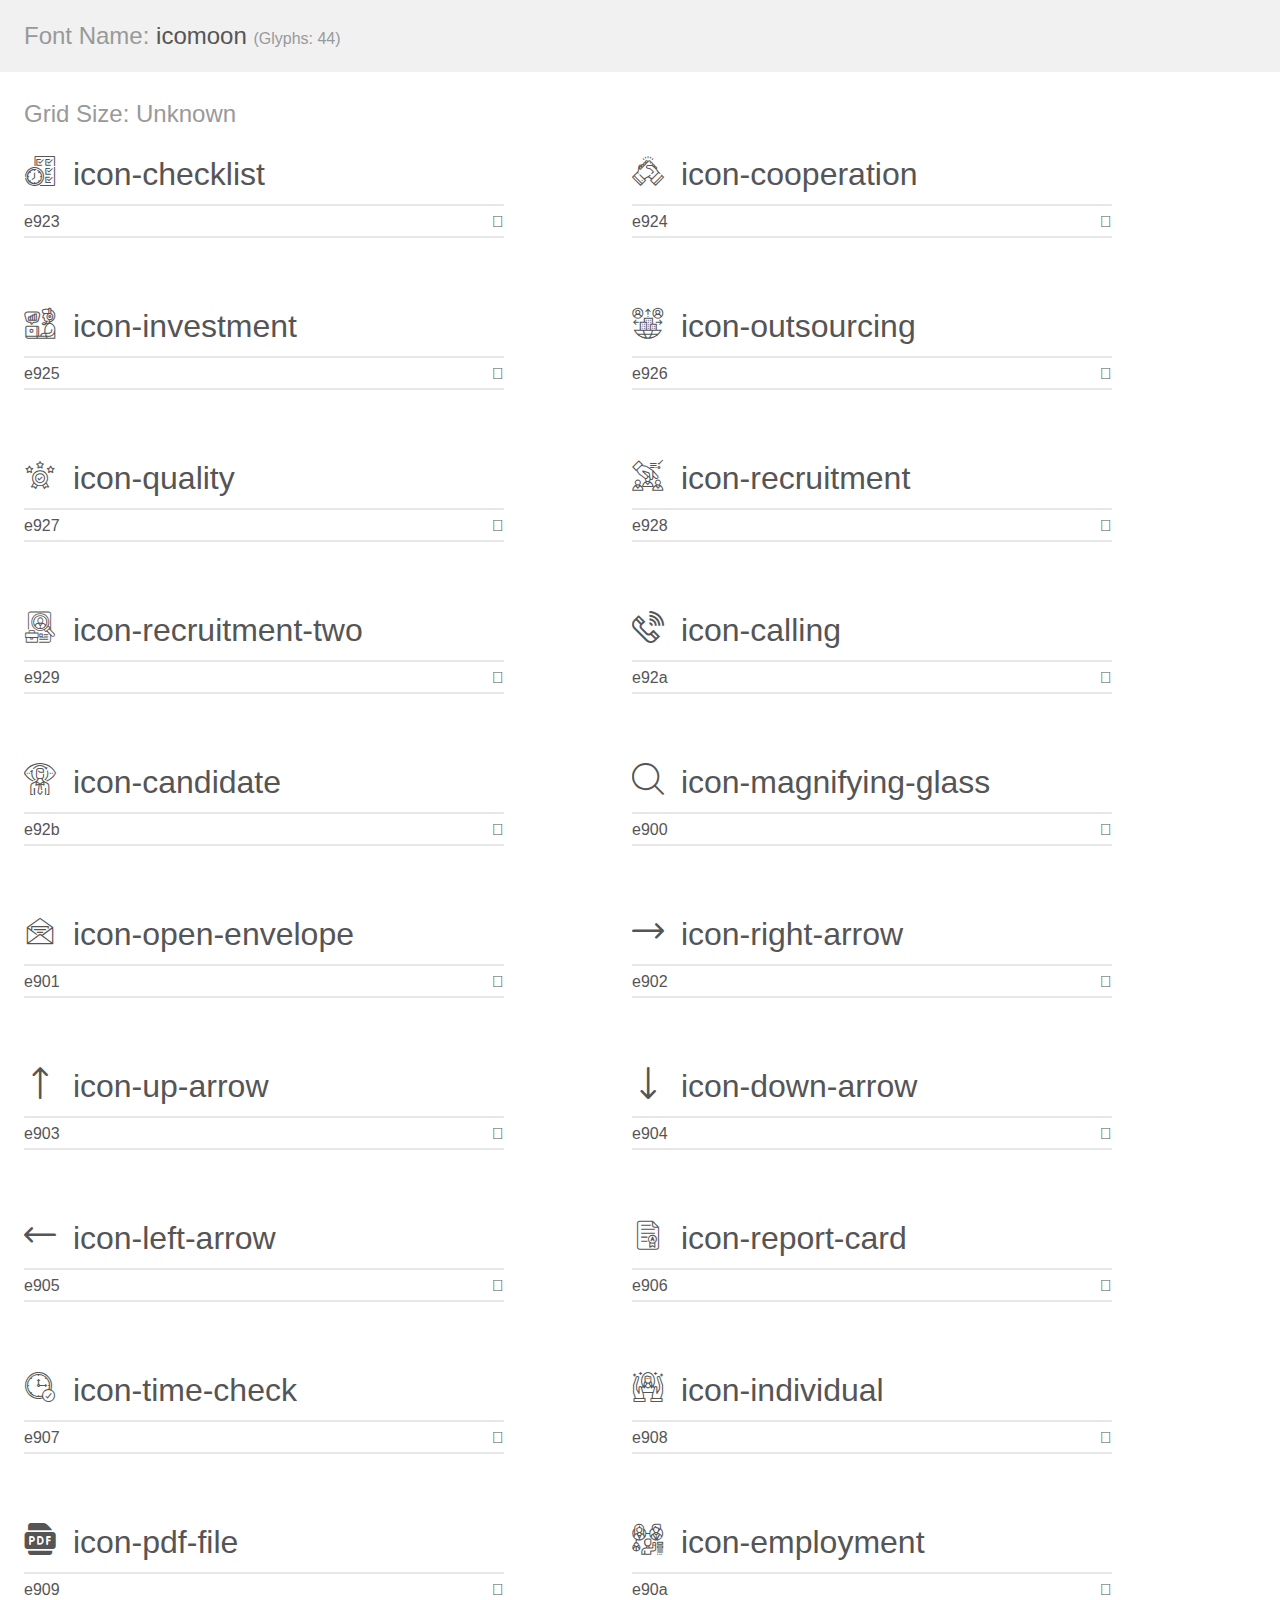
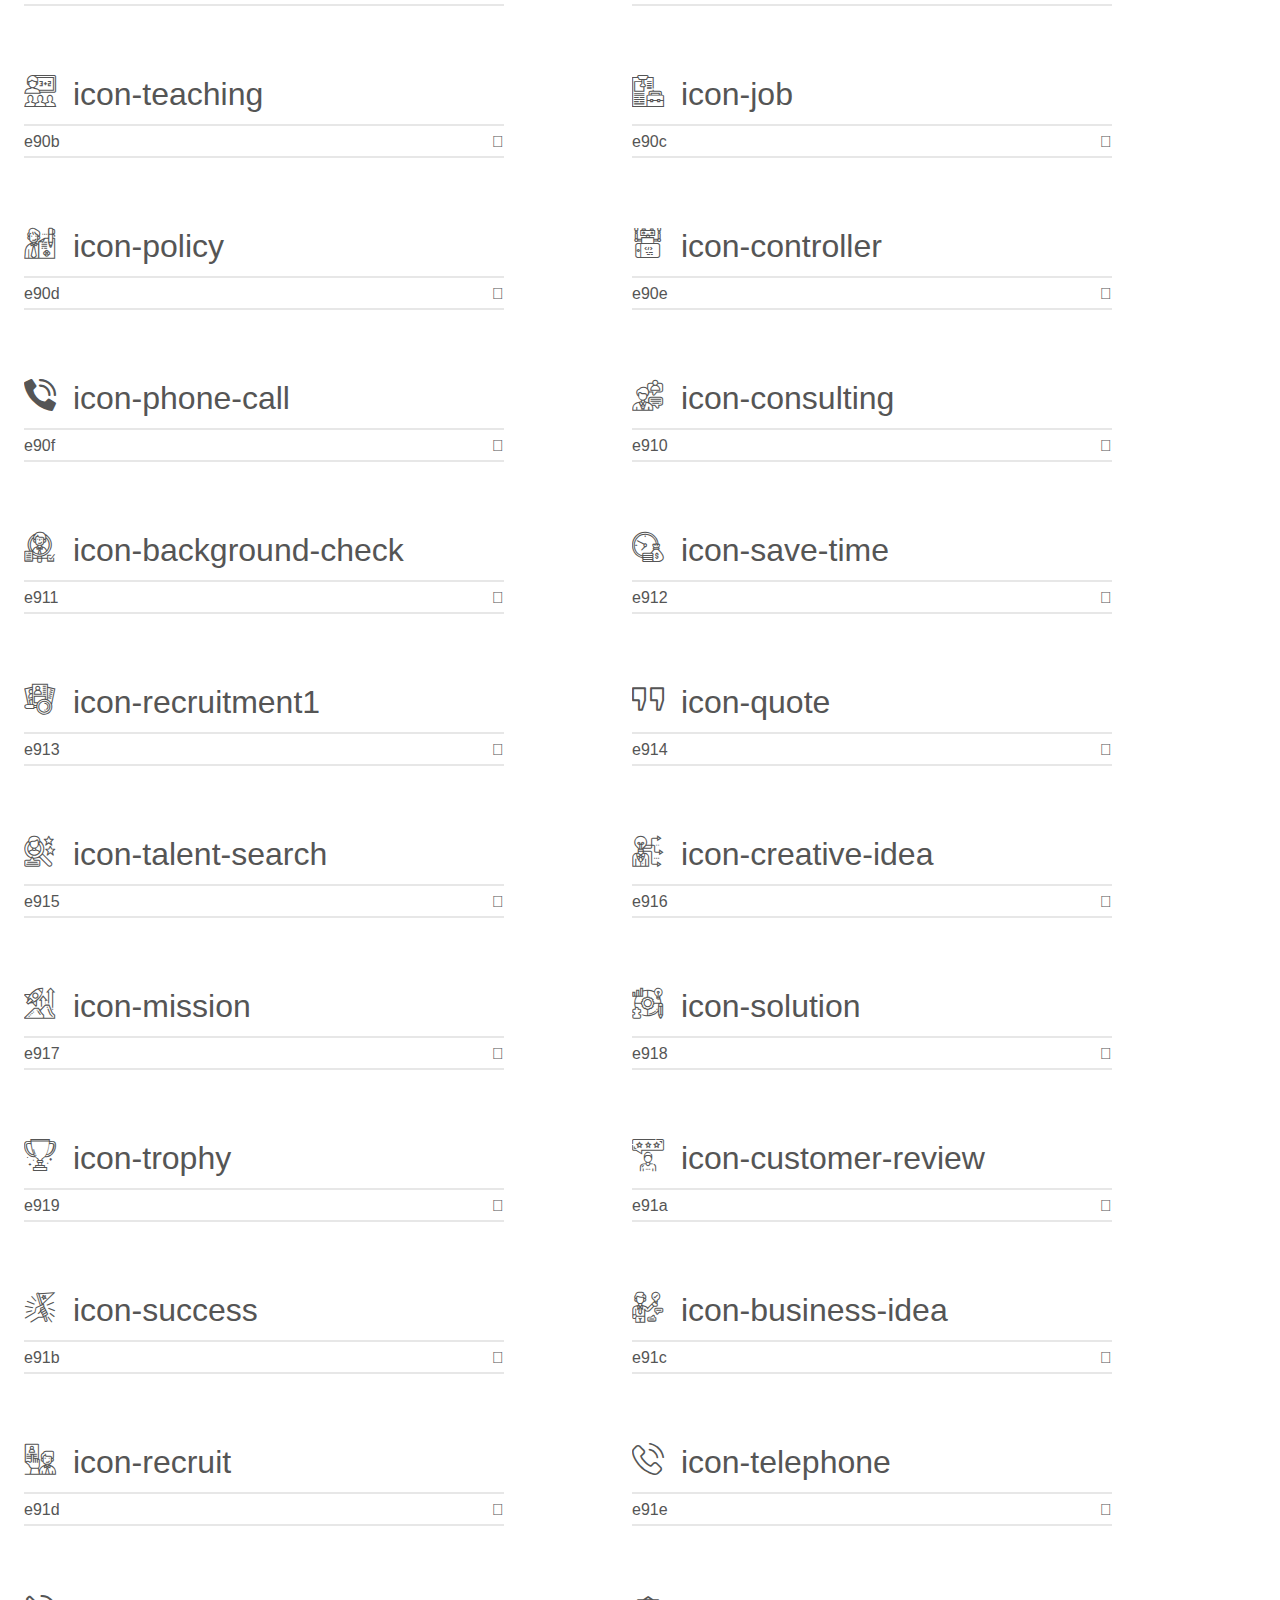
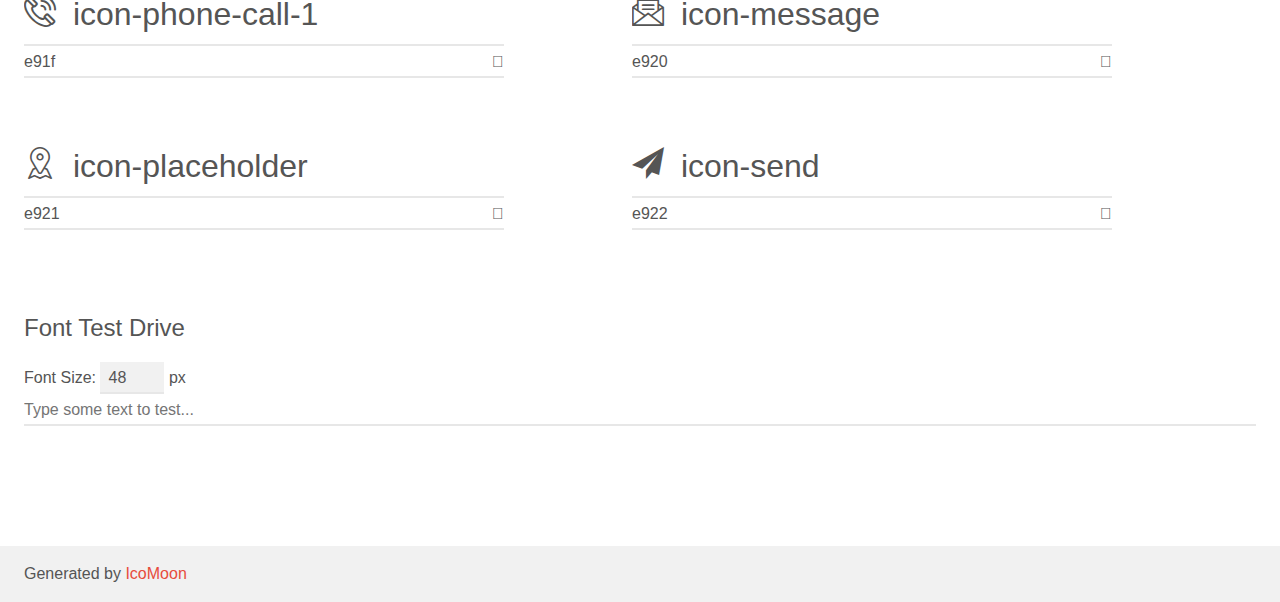
<file: static/assets/vendors/hiredots-icons/demo.html>
<!doctype html>
<html>
<head>
    <meta charset="utf-8">
    <title>IcoMoon Demo</title>
    <meta name="description" content="An Icon Font Generated By IcoMoon.io">
    <meta name="viewport" content="width=device-width, initial-scale=1">
    <link rel="stylesheet" href="demo-files/demo.css">
    <link rel="stylesheet" href="style.css"></head>
<body>
    <div class="bgc1 clearfix">
        <h1 class="mhmm mvm"><span class="fgc1">Font Name:</span> icomoon <small class="fgc1">(Glyphs:&nbsp;44)</small></h1>
    </div>
    <div class="clearfix mhl ptl">
        <h1 class="mvm mtn fgc1">Grid Size: Unknown</h1>
        <div class="glyph fs1">
            <div class="clearfix bshadow0 pbs">
                <span class="icon-checklist"></span>
                <span class="mls"> icon-checklist</span>
            </div>
            <fieldset class="fs0 size1of1 clearfix hidden-false">
                <input type="text" readonly value="e923" class="unit size1of2" />
                <input type="text" maxlength="1" readonly value="&#xe923;" class="unitRight size1of2 talign-right" />
            </fieldset>
            <div class="fs0 bshadow0 clearfix hidden-true">
                <span class="unit pvs fgc1">liga: </span>
                <input type="text" readonly value="" class="liga unitRight" />
            </div>
        </div>
        <div class="glyph fs1">
            <div class="clearfix bshadow0 pbs">
                <span class="icon-cooperation"></span>
                <span class="mls"> icon-cooperation</span>
            </div>
            <fieldset class="fs0 size1of1 clearfix hidden-false">
                <input type="text" readonly value="e924" class="unit size1of2" />
                <input type="text" maxlength="1" readonly value="&#xe924;" class="unitRight size1of2 talign-right" />
            </fieldset>
            <div class="fs0 bshadow0 clearfix hidden-true">
                <span class="unit pvs fgc1">liga: </span>
                <input type="text" readonly value="" class="liga unitRight" />
            </div>
        </div>
        <div class="glyph fs1">
            <div class="clearfix bshadow0 pbs">
                <span class="icon-investment"></span>
                <span class="mls"> icon-investment</span>
            </div>
            <fieldset class="fs0 size1of1 clearfix hidden-false">
                <input type="text" readonly value="e925" class="unit size1of2" />
                <input type="text" maxlength="1" readonly value="&#xe925;" class="unitRight size1of2 talign-right" />
            </fieldset>
            <div class="fs0 bshadow0 clearfix hidden-true">
                <span class="unit pvs fgc1">liga: </span>
                <input type="text" readonly value="" class="liga unitRight" />
            </div>
        </div>
        <div class="glyph fs1">
            <div class="clearfix bshadow0 pbs">
                <span class="icon-outsourcing"></span>
                <span class="mls"> icon-outsourcing</span>
            </div>
            <fieldset class="fs0 size1of1 clearfix hidden-false">
                <input type="text" readonly value="e926" class="unit size1of2" />
                <input type="text" maxlength="1" readonly value="&#xe926;" class="unitRight size1of2 talign-right" />
            </fieldset>
            <div class="fs0 bshadow0 clearfix hidden-true">
                <span class="unit pvs fgc1">liga: </span>
                <input type="text" readonly value="" class="liga unitRight" />
            </div>
        </div>
        <div class="glyph fs1">
            <div class="clearfix bshadow0 pbs">
                <span class="icon-quality"></span>
                <span class="mls"> icon-quality</span>
            </div>
            <fieldset class="fs0 size1of1 clearfix hidden-false">
                <input type="text" readonly value="e927" class="unit size1of2" />
                <input type="text" maxlength="1" readonly value="&#xe927;" class="unitRight size1of2 talign-right" />
            </fieldset>
            <div class="fs0 bshadow0 clearfix hidden-true">
                <span class="unit pvs fgc1">liga: </span>
                <input type="text" readonly value="" class="liga unitRight" />
            </div>
        </div>
        <div class="glyph fs1">
            <div class="clearfix bshadow0 pbs">
                <span class="icon-recruitment"></span>
                <span class="mls"> icon-recruitment</span>
            </div>
            <fieldset class="fs0 size1of1 clearfix hidden-false">
                <input type="text" readonly value="e928" class="unit size1of2" />
                <input type="text" maxlength="1" readonly value="&#xe928;" class="unitRight size1of2 talign-right" />
            </fieldset>
            <div class="fs0 bshadow0 clearfix hidden-true">
                <span class="unit pvs fgc1">liga: </span>
                <input type="text" readonly value="" class="liga unitRight" />
            </div>
        </div>
        <div class="glyph fs1">
            <div class="clearfix bshadow0 pbs">
                <span class="icon-recruitment-two"></span>
                <span class="mls"> icon-recruitment-two</span>
            </div>
            <fieldset class="fs0 size1of1 clearfix hidden-false">
                <input type="text" readonly value="e929" class="unit size1of2" />
                <input type="text" maxlength="1" readonly value="&#xe929;" class="unitRight size1of2 talign-right" />
            </fieldset>
            <div class="fs0 bshadow0 clearfix hidden-true">
                <span class="unit pvs fgc1">liga: </span>
                <input type="text" readonly value="" class="liga unitRight" />
            </div>
        </div>
        <div class="glyph fs1">
            <div class="clearfix bshadow0 pbs">
                <span class="icon-calling"></span>
                <span class="mls"> icon-calling</span>
            </div>
            <fieldset class="fs0 size1of1 clearfix hidden-false">
                <input type="text" readonly value="e92a" class="unit size1of2" />
                <input type="text" maxlength="1" readonly value="&#xe92a;" class="unitRight size1of2 talign-right" />
            </fieldset>
            <div class="fs0 bshadow0 clearfix hidden-true">
                <span class="unit pvs fgc1">liga: </span>
                <input type="text" readonly value="" class="liga unitRight" />
            </div>
        </div>
        <div class="glyph fs1">
            <div class="clearfix bshadow0 pbs">
                <span class="icon-candidate"></span>
                <span class="mls"> icon-candidate</span>
            </div>
            <fieldset class="fs0 size1of1 clearfix hidden-false">
                <input type="text" readonly value="e92b" class="unit size1of2" />
                <input type="text" maxlength="1" readonly value="&#xe92b;" class="unitRight size1of2 talign-right" />
            </fieldset>
            <div class="fs0 bshadow0 clearfix hidden-true">
                <span class="unit pvs fgc1">liga: </span>
                <input type="text" readonly value="" class="liga unitRight" />
            </div>
        </div>
        <div class="glyph fs1">
            <div class="clearfix bshadow0 pbs">
                <span class="icon-magnifying-glass"></span>
                <span class="mls"> icon-magnifying-glass</span>
            </div>
            <fieldset class="fs0 size1of1 clearfix hidden-false">
                <input type="text" readonly value="e900" class="unit size1of2" />
                <input type="text" maxlength="1" readonly value="&#xe900;" class="unitRight size1of2 talign-right" />
            </fieldset>
            <div class="fs0 bshadow0 clearfix hidden-true">
                <span class="unit pvs fgc1">liga: </span>
                <input type="text" readonly value="" class="liga unitRight" />
            </div>
        </div>
        <div class="glyph fs1">
            <div class="clearfix bshadow0 pbs">
                <span class="icon-open-envelope"></span>
                <span class="mls"> icon-open-envelope</span>
            </div>
            <fieldset class="fs0 size1of1 clearfix hidden-false">
                <input type="text" readonly value="e901" class="unit size1of2" />
                <input type="text" maxlength="1" readonly value="&#xe901;" class="unitRight size1of2 talign-right" />
            </fieldset>
            <div class="fs0 bshadow0 clearfix hidden-true">
                <span class="unit pvs fgc1">liga: </span>
                <input type="text" readonly value="" class="liga unitRight" />
            </div>
        </div>
        <div class="glyph fs1">
            <div class="clearfix bshadow0 pbs">
                <span class="icon-right-arrow"></span>
                <span class="mls"> icon-right-arrow</span>
            </div>
            <fieldset class="fs0 size1of1 clearfix hidden-false">
                <input type="text" readonly value="e902" class="unit size1of2" />
                <input type="text" maxlength="1" readonly value="&#xe902;" class="unitRight size1of2 talign-right" />
            </fieldset>
            <div class="fs0 bshadow0 clearfix hidden-true">
                <span class="unit pvs fgc1">liga: </span>
                <input type="text" readonly value="" class="liga unitRight" />
            </div>
        </div>
        <div class="glyph fs1">
            <div class="clearfix bshadow0 pbs">
                <span class="icon-up-arrow"></span>
                <span class="mls"> icon-up-arrow</span>
            </div>
            <fieldset class="fs0 size1of1 clearfix hidden-false">
                <input type="text" readonly value="e903" class="unit size1of2" />
                <input type="text" maxlength="1" readonly value="&#xe903;" class="unitRight size1of2 talign-right" />
            </fieldset>
            <div class="fs0 bshadow0 clearfix hidden-true">
                <span class="unit pvs fgc1">liga: </span>
                <input type="text" readonly value="" class="liga unitRight" />
            </div>
        </div>
        <div class="glyph fs1">
            <div class="clearfix bshadow0 pbs">
                <span class="icon-down-arrow"></span>
                <span class="mls"> icon-down-arrow</span>
            </div>
            <fieldset class="fs0 size1of1 clearfix hidden-false">
                <input type="text" readonly value="e904" class="unit size1of2" />
                <input type="text" maxlength="1" readonly value="&#xe904;" class="unitRight size1of2 talign-right" />
            </fieldset>
            <div class="fs0 bshadow0 clearfix hidden-true">
                <span class="unit pvs fgc1">liga: </span>
                <input type="text" readonly value="" class="liga unitRight" />
            </div>
        </div>
        <div class="glyph fs1">
            <div class="clearfix bshadow0 pbs">
                <span class="icon-left-arrow"></span>
                <span class="mls"> icon-left-arrow</span>
            </div>
            <fieldset class="fs0 size1of1 clearfix hidden-false">
                <input type="text" readonly value="e905" class="unit size1of2" />
                <input type="text" maxlength="1" readonly value="&#xe905;" class="unitRight size1of2 talign-right" />
            </fieldset>
            <div class="fs0 bshadow0 clearfix hidden-true">
                <span class="unit pvs fgc1">liga: </span>
                <input type="text" readonly value="" class="liga unitRight" />
            </div>
        </div>
        <div class="glyph fs1">
            <div class="clearfix bshadow0 pbs">
                <span class="icon-report-card"></span>
                <span class="mls"> icon-report-card</span>
            </div>
            <fieldset class="fs0 size1of1 clearfix hidden-false">
                <input type="text" readonly value="e906" class="unit size1of2" />
                <input type="text" maxlength="1" readonly value="&#xe906;" class="unitRight size1of2 talign-right" />
            </fieldset>
            <div class="fs0 bshadow0 clearfix hidden-true">
                <span class="unit pvs fgc1">liga: </span>
                <input type="text" readonly value="" class="liga unitRight" />
            </div>
        </div>
        <div class="glyph fs1">
            <div class="clearfix bshadow0 pbs">
                <span class="icon-time-check"></span>
                <span class="mls"> icon-time-check</span>
            </div>
            <fieldset class="fs0 size1of1 clearfix hidden-false">
                <input type="text" readonly value="e907" class="unit size1of2" />
                <input type="text" maxlength="1" readonly value="&#xe907;" class="unitRight size1of2 talign-right" />
            </fieldset>
            <div class="fs0 bshadow0 clearfix hidden-true">
                <span class="unit pvs fgc1">liga: </span>
                <input type="text" readonly value="" class="liga unitRight" />
            </div>
        </div>
        <div class="glyph fs1">
            <div class="clearfix bshadow0 pbs">
                <span class="icon-individual"></span>
                <span class="mls"> icon-individual</span>
            </div>
            <fieldset class="fs0 size1of1 clearfix hidden-false">
                <input type="text" readonly value="e908" class="unit size1of2" />
                <input type="text" maxlength="1" readonly value="&#xe908;" class="unitRight size1of2 talign-right" />
            </fieldset>
            <div class="fs0 bshadow0 clearfix hidden-true">
                <span class="unit pvs fgc1">liga: </span>
                <input type="text" readonly value="" class="liga unitRight" />
            </div>
        </div>
        <div class="glyph fs1">
            <div class="clearfix bshadow0 pbs">
                <span class="icon-pdf-file"></span>
                <span class="mls"> icon-pdf-file</span>
            </div>
            <fieldset class="fs0 size1of1 clearfix hidden-false">
                <input type="text" readonly value="e909" class="unit size1of2" />
                <input type="text" maxlength="1" readonly value="&#xe909;" class="unitRight size1of2 talign-right" />
            </fieldset>
            <div class="fs0 bshadow0 clearfix hidden-true">
                <span class="unit pvs fgc1">liga: </span>
                <input type="text" readonly value="" class="liga unitRight" />
            </div>
        </div>
        <div class="glyph fs1">
            <div class="clearfix bshadow0 pbs">
                <span class="icon-employment"></span>
                <span class="mls"> icon-employment</span>
            </div>
            <fieldset class="fs0 size1of1 clearfix hidden-false">
                <input type="text" readonly value="e90a" class="unit size1of2" />
                <input type="text" maxlength="1" readonly value="&#xe90a;" class="unitRight size1of2 talign-right" />
            </fieldset>
            <div class="fs0 bshadow0 clearfix hidden-true">
                <span class="unit pvs fgc1">liga: </span>
                <input type="text" readonly value="" class="liga unitRight" />
            </div>
        </div>
        <div class="glyph fs1">
            <div class="clearfix bshadow0 pbs">
                <span class="icon-teaching"></span>
                <span class="mls"> icon-teaching</span>
            </div>
            <fieldset class="fs0 size1of1 clearfix hidden-false">
                <input type="text" readonly value="e90b" class="unit size1of2" />
                <input type="text" maxlength="1" readonly value="&#xe90b;" class="unitRight size1of2 talign-right" />
            </fieldset>
            <div class="fs0 bshadow0 clearfix hidden-true">
                <span class="unit pvs fgc1">liga: </span>
                <input type="text" readonly value="" class="liga unitRight" />
            </div>
        </div>
        <div class="glyph fs1">
            <div class="clearfix bshadow0 pbs">
                <span class="icon-job"></span>
                <span class="mls"> icon-job</span>
            </div>
            <fieldset class="fs0 size1of1 clearfix hidden-false">
                <input type="text" readonly value="e90c" class="unit size1of2" />
                <input type="text" maxlength="1" readonly value="&#xe90c;" class="unitRight size1of2 talign-right" />
            </fieldset>
            <div class="fs0 bshadow0 clearfix hidden-true">
                <span class="unit pvs fgc1">liga: </span>
                <input type="text" readonly value="" class="liga unitRight" />
            </div>
        </div>
        <div class="glyph fs1">
            <div class="clearfix bshadow0 pbs">
                <span class="icon-policy"></span>
                <span class="mls"> icon-policy</span>
            </div>
            <fieldset class="fs0 size1of1 clearfix hidden-false">
                <input type="text" readonly value="e90d" class="unit size1of2" />
                <input type="text" maxlength="1" readonly value="&#xe90d;" class="unitRight size1of2 talign-right" />
            </fieldset>
            <div class="fs0 bshadow0 clearfix hidden-true">
                <span class="unit pvs fgc1">liga: </span>
                <input type="text" readonly value="" class="liga unitRight" />
            </div>
        </div>
        <div class="glyph fs1">
            <div class="clearfix bshadow0 pbs">
                <span class="icon-controller"></span>
                <span class="mls"> icon-controller</span>
            </div>
            <fieldset class="fs0 size1of1 clearfix hidden-false">
                <input type="text" readonly value="e90e" class="unit size1of2" />
                <input type="text" maxlength="1" readonly value="&#xe90e;" class="unitRight size1of2 talign-right" />
            </fieldset>
            <div class="fs0 bshadow0 clearfix hidden-true">
                <span class="unit pvs fgc1">liga: </span>
                <input type="text" readonly value="" class="liga unitRight" />
            </div>
        </div>
        <div class="glyph fs1">
            <div class="clearfix bshadow0 pbs">
                <span class="icon-phone-call"></span>
                <span class="mls"> icon-phone-call</span>
            </div>
            <fieldset class="fs0 size1of1 clearfix hidden-false">
                <input type="text" readonly value="e90f" class="unit size1of2" />
                <input type="text" maxlength="1" readonly value="&#xe90f;" class="unitRight size1of2 talign-right" />
            </fieldset>
            <div class="fs0 bshadow0 clearfix hidden-true">
                <span class="unit pvs fgc1">liga: </span>
                <input type="text" readonly value="" class="liga unitRight" />
            </div>
        </div>
        <div class="glyph fs1">
            <div class="clearfix bshadow0 pbs">
                <span class="icon-consulting"></span>
                <span class="mls"> icon-consulting</span>
            </div>
            <fieldset class="fs0 size1of1 clearfix hidden-false">
                <input type="text" readonly value="e910" class="unit size1of2" />
                <input type="text" maxlength="1" readonly value="&#xe910;" class="unitRight size1of2 talign-right" />
            </fieldset>
            <div class="fs0 bshadow0 clearfix hidden-true">
                <span class="unit pvs fgc1">liga: </span>
                <input type="text" readonly value="" class="liga unitRight" />
            </div>
        </div>
        <div class="glyph fs1">
            <div class="clearfix bshadow0 pbs">
                <span class="icon-background-check"></span>
                <span class="mls"> icon-background-check</span>
            </div>
            <fieldset class="fs0 size1of1 clearfix hidden-false">
                <input type="text" readonly value="e911" class="unit size1of2" />
                <input type="text" maxlength="1" readonly value="&#xe911;" class="unitRight size1of2 talign-right" />
            </fieldset>
            <div class="fs0 bshadow0 clearfix hidden-true">
                <span class="unit pvs fgc1">liga: </span>
                <input type="text" readonly value="" class="liga unitRight" />
            </div>
        </div>
        <div class="glyph fs1">
            <div class="clearfix bshadow0 pbs">
                <span class="icon-save-time"></span>
                <span class="mls"> icon-save-time</span>
            </div>
            <fieldset class="fs0 size1of1 clearfix hidden-false">
                <input type="text" readonly value="e912" class="unit size1of2" />
                <input type="text" maxlength="1" readonly value="&#xe912;" class="unitRight size1of2 talign-right" />
            </fieldset>
            <div class="fs0 bshadow0 clearfix hidden-true">
                <span class="unit pvs fgc1">liga: </span>
                <input type="text" readonly value="" class="liga unitRight" />
            </div>
        </div>
        <div class="glyph fs1">
            <div class="clearfix bshadow0 pbs">
                <span class="icon-recruitment1"></span>
                <span class="mls"> icon-recruitment1</span>
            </div>
            <fieldset class="fs0 size1of1 clearfix hidden-false">
                <input type="text" readonly value="e913" class="unit size1of2" />
                <input type="text" maxlength="1" readonly value="&#xe913;" class="unitRight size1of2 talign-right" />
            </fieldset>
            <div class="fs0 bshadow0 clearfix hidden-true">
                <span class="unit pvs fgc1">liga: </span>
                <input type="text" readonly value="" class="liga unitRight" />
            </div>
        </div>
        <div class="glyph fs1">
            <div class="clearfix bshadow0 pbs">
                <span class="icon-quote"></span>
                <span class="mls"> icon-quote</span>
            </div>
            <fieldset class="fs0 size1of1 clearfix hidden-false">
                <input type="text" readonly value="e914" class="unit size1of2" />
                <input type="text" maxlength="1" readonly value="&#xe914;" class="unitRight size1of2 talign-right" />
            </fieldset>
            <div class="fs0 bshadow0 clearfix hidden-true">
                <span class="unit pvs fgc1">liga: </span>
                <input type="text" readonly value="" class="liga unitRight" />
            </div>
        </div>
        <div class="glyph fs1">
            <div class="clearfix bshadow0 pbs">
                <span class="icon-talent-search"></span>
                <span class="mls"> icon-talent-search</span>
            </div>
            <fieldset class="fs0 size1of1 clearfix hidden-false">
                <input type="text" readonly value="e915" class="unit size1of2" />
                <input type="text" maxlength="1" readonly value="&#xe915;" class="unitRight size1of2 talign-right" />
            </fieldset>
            <div class="fs0 bshadow0 clearfix hidden-true">
                <span class="unit pvs fgc1">liga: </span>
                <input type="text" readonly value="" class="liga unitRight" />
            </div>
        </div>
        <div class="glyph fs1">
            <div class="clearfix bshadow0 pbs">
                <span class="icon-creative-idea"></span>
                <span class="mls"> icon-creative-idea</span>
            </div>
            <fieldset class="fs0 size1of1 clearfix hidden-false">
                <input type="text" readonly value="e916" class="unit size1of2" />
                <input type="text" maxlength="1" readonly value="&#xe916;" class="unitRight size1of2 talign-right" />
            </fieldset>
            <div class="fs0 bshadow0 clearfix hidden-true">
                <span class="unit pvs fgc1">liga: </span>
                <input type="text" readonly value="" class="liga unitRight" />
            </div>
        </div>
        <div class="glyph fs1">
            <div class="clearfix bshadow0 pbs">
                <span class="icon-mission"></span>
                <span class="mls"> icon-mission</span>
            </div>
            <fieldset class="fs0 size1of1 clearfix hidden-false">
                <input type="text" readonly value="e917" class="unit size1of2" />
                <input type="text" maxlength="1" readonly value="&#xe917;" class="unitRight size1of2 talign-right" />
            </fieldset>
            <div class="fs0 bshadow0 clearfix hidden-true">
                <span class="unit pvs fgc1">liga: </span>
                <input type="text" readonly value="" class="liga unitRight" />
            </div>
        </div>
        <div class="glyph fs1">
            <div class="clearfix bshadow0 pbs">
                <span class="icon-solution"></span>
                <span class="mls"> icon-solution</span>
            </div>
            <fieldset class="fs0 size1of1 clearfix hidden-false">
                <input type="text" readonly value="e918" class="unit size1of2" />
                <input type="text" maxlength="1" readonly value="&#xe918;" class="unitRight size1of2 talign-right" />
            </fieldset>
            <div class="fs0 bshadow0 clearfix hidden-true">
                <span class="unit pvs fgc1">liga: </span>
                <input type="text" readonly value="" class="liga unitRight" />
            </div>
        </div>
        <div class="glyph fs1">
            <div class="clearfix bshadow0 pbs">
                <span class="icon-trophy"></span>
                <span class="mls"> icon-trophy</span>
            </div>
            <fieldset class="fs0 size1of1 clearfix hidden-false">
                <input type="text" readonly value="e919" class="unit size1of2" />
                <input type="text" maxlength="1" readonly value="&#xe919;" class="unitRight size1of2 talign-right" />
            </fieldset>
            <div class="fs0 bshadow0 clearfix hidden-true">
                <span class="unit pvs fgc1">liga: </span>
                <input type="text" readonly value="" class="liga unitRight" />
            </div>
        </div>
        <div class="glyph fs1">
            <div class="clearfix bshadow0 pbs">
                <span class="icon-customer-review"></span>
                <span class="mls"> icon-customer-review</span>
            </div>
            <fieldset class="fs0 size1of1 clearfix hidden-false">
                <input type="text" readonly value="e91a" class="unit size1of2" />
                <input type="text" maxlength="1" readonly value="&#xe91a;" class="unitRight size1of2 talign-right" />
            </fieldset>
            <div class="fs0 bshadow0 clearfix hidden-true">
                <span class="unit pvs fgc1">liga: </span>
                <input type="text" readonly value="" class="liga unitRight" />
            </div>
        </div>
        <div class="glyph fs1">
            <div class="clearfix bshadow0 pbs">
                <span class="icon-success"></span>
                <span class="mls"> icon-success</span>
            </div>
            <fieldset class="fs0 size1of1 clearfix hidden-false">
                <input type="text" readonly value="e91b" class="unit size1of2" />
                <input type="text" maxlength="1" readonly value="&#xe91b;" class="unitRight size1of2 talign-right" />
            </fieldset>
            <div class="fs0 bshadow0 clearfix hidden-true">
                <span class="unit pvs fgc1">liga: </span>
                <input type="text" readonly value="" class="liga unitRight" />
            </div>
        </div>
        <div class="glyph fs1">
            <div class="clearfix bshadow0 pbs">
                <span class="icon-business-idea"></span>
                <span class="mls"> icon-business-idea</span>
            </div>
            <fieldset class="fs0 size1of1 clearfix hidden-false">
                <input type="text" readonly value="e91c" class="unit size1of2" />
                <input type="text" maxlength="1" readonly value="&#xe91c;" class="unitRight size1of2 talign-right" />
            </fieldset>
            <div class="fs0 bshadow0 clearfix hidden-true">
                <span class="unit pvs fgc1">liga: </span>
                <input type="text" readonly value="" class="liga unitRight" />
            </div>
        </div>
        <div class="glyph fs1">
            <div class="clearfix bshadow0 pbs">
                <span class="icon-recruit"></span>
                <span class="mls"> icon-recruit</span>
            </div>
            <fieldset class="fs0 size1of1 clearfix hidden-false">
                <input type="text" readonly value="e91d" class="unit size1of2" />
                <input type="text" maxlength="1" readonly value="&#xe91d;" class="unitRight size1of2 talign-right" />
            </fieldset>
            <div class="fs0 bshadow0 clearfix hidden-true">
                <span class="unit pvs fgc1">liga: </span>
                <input type="text" readonly value="" class="liga unitRight" />
            </div>
        </div>
        <div class="glyph fs1">
            <div class="clearfix bshadow0 pbs">
                <span class="icon-telephone"></span>
                <span class="mls"> icon-telephone</span>
            </div>
            <fieldset class="fs0 size1of1 clearfix hidden-false">
                <input type="text" readonly value="e91e" class="unit size1of2" />
                <input type="text" maxlength="1" readonly value="&#xe91e;" class="unitRight size1of2 talign-right" />
            </fieldset>
            <div class="fs0 bshadow0 clearfix hidden-true">
                <span class="unit pvs fgc1">liga: </span>
                <input type="text" readonly value="" class="liga unitRight" />
            </div>
        </div>
        <div class="glyph fs1">
            <div class="clearfix bshadow0 pbs">
                <span class="icon-phone-call-1"></span>
                <span class="mls"> icon-phone-call-1</span>
            </div>
            <fieldset class="fs0 size1of1 clearfix hidden-false">
                <input type="text" readonly value="e91f" class="unit size1of2" />
                <input type="text" maxlength="1" readonly value="&#xe91f;" class="unitRight size1of2 talign-right" />
            </fieldset>
            <div class="fs0 bshadow0 clearfix hidden-true">
                <span class="unit pvs fgc1">liga: </span>
                <input type="text" readonly value="" class="liga unitRight" />
            </div>
        </div>
        <div class="glyph fs1">
            <div class="clearfix bshadow0 pbs">
                <span class="icon-message"></span>
                <span class="mls"> icon-message</span>
            </div>
            <fieldset class="fs0 size1of1 clearfix hidden-false">
                <input type="text" readonly value="e920" class="unit size1of2" />
                <input type="text" maxlength="1" readonly value="&#xe920;" class="unitRight size1of2 talign-right" />
            </fieldset>
            <div class="fs0 bshadow0 clearfix hidden-true">
                <span class="unit pvs fgc1">liga: </span>
                <input type="text" readonly value="" class="liga unitRight" />
            </div>
        </div>
        <div class="glyph fs1">
            <div class="clearfix bshadow0 pbs">
                <span class="icon-placeholder"></span>
                <span class="mls"> icon-placeholder</span>
            </div>
            <fieldset class="fs0 size1of1 clearfix hidden-false">
                <input type="text" readonly value="e921" class="unit size1of2" />
                <input type="text" maxlength="1" readonly value="&#xe921;" class="unitRight size1of2 talign-right" />
            </fieldset>
            <div class="fs0 bshadow0 clearfix hidden-true">
                <span class="unit pvs fgc1">liga: </span>
                <input type="text" readonly value="" class="liga unitRight" />
            </div>
        </div>
        <div class="glyph fs1">
            <div class="clearfix bshadow0 pbs">
                <span class="icon-send"></span>
                <span class="mls"> icon-send</span>
            </div>
            <fieldset class="fs0 size1of1 clearfix hidden-false">
                <input type="text" readonly value="e922" class="unit size1of2" />
                <input type="text" maxlength="1" readonly value="&#xe922;" class="unitRight size1of2 talign-right" />
            </fieldset>
            <div class="fs0 bshadow0 clearfix hidden-true">
                <span class="unit pvs fgc1">liga: </span>
                <input type="text" readonly value="" class="liga unitRight" />
            </div>
        </div>
    </div>

    <!--[if gt IE 8]><!-->
    <div class="mhl clearfix mbl">
        <h1>Font Test Drive</h1>
        <label>
            Font Size: <input id="fontSize" type="number" class="textbox0 mbm"
            min="8" value="48" />
            px
        </label>
        <input id="testText" type="text" class="phl size1of1 mvl"
        placeholder="Type some text to test..." value=""/>
        <div id="testDrive" class="icon-" style="font-family: icomoon">&nbsp;
        </div>
    </div>
    <!--<![endif]-->
    <div class="bgc1 clearfix">
        <p class="mhl">Generated by <a href="https://icomoon.io/app">IcoMoon</a></p>
    </div>

    <script src="demo-files/demo.js"></script>
</body>
</html>
</file>
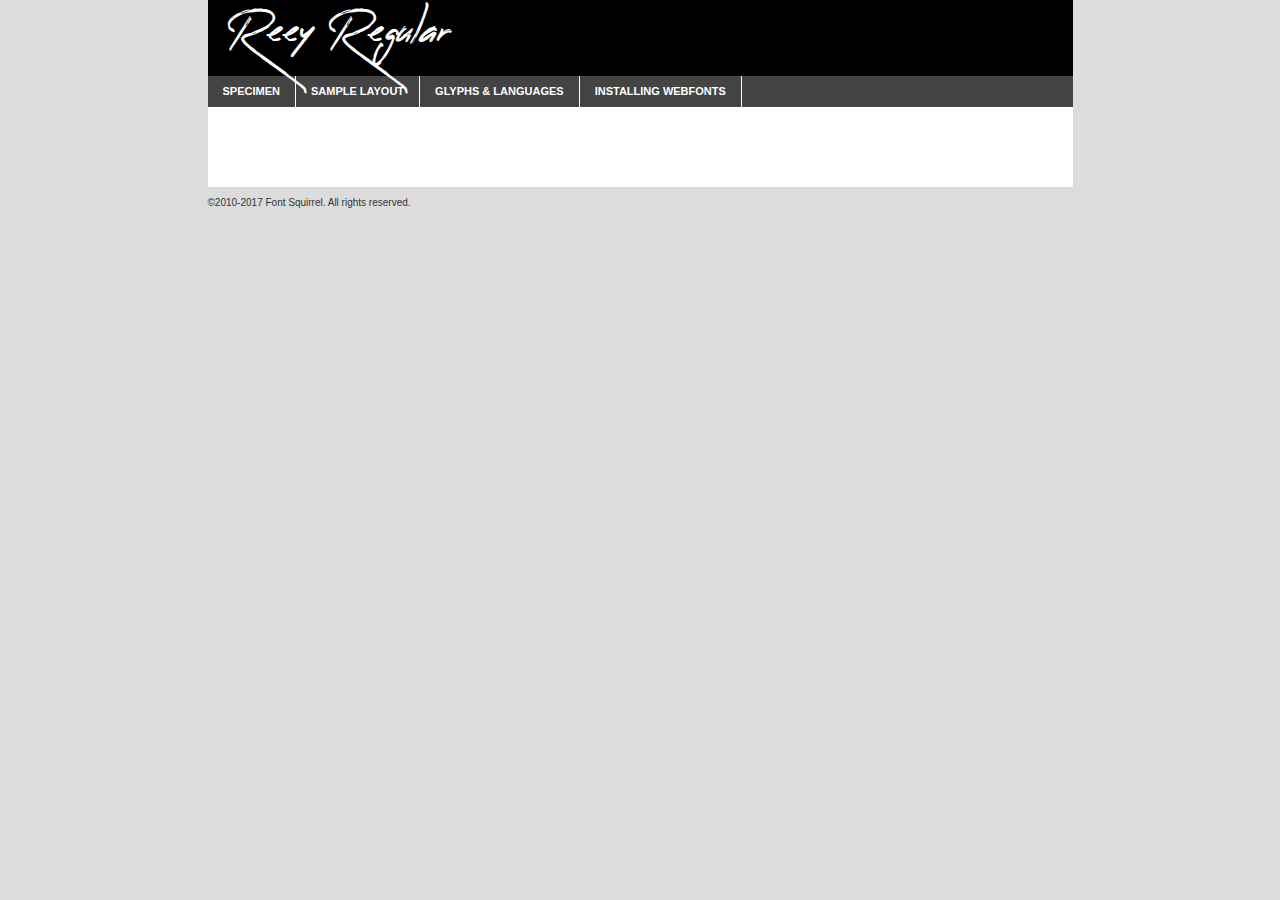
<file: static/assets/vendors/reey-font/reey-regular-demo.html>
<!DOCTYPE html PUBLIC "-//W3C//DTD XHTML 1.0 Transitional//EN"
	"http://www.w3.org/TR/xhtml1/DTD/xhtml1-transitional.dtd">

<html xmlns="http://www.w3.org/1999/xhtml" xml:lang="en" lang="en">
<head>
	<meta http-equiv="Content-Type" content="text/html; charset=utf-8" />
	<script src="http://ajax.googleapis.com/ajax/libs/jquery/1.7.2/jquery.min.js" type="text/javascript" charset="utf-8"></script>
	<script type="text/javascript">
	(function($){$.fn.easyTabs=function(option){var param=jQuery.extend({fadeSpeed:"fast",defaultContent:1,activeClass:'active'},option);$(this).each(function(){var thisId="#"+this.id;if(param.defaultContent==''){param.defaultContent=1;}
	if(typeof param.defaultContent=="number")
	{var defaultTab=$(thisId+" .tabs li:eq("+(param.defaultContent-1)+") a").attr('href').substr(1);}else{var defaultTab=param.defaultContent;}
	$(thisId+" .tabs li a").each(function(){var tabToHide=$(this).attr('href').substr(1);$("#"+tabToHide).addClass('easytabs-tab-content');});hideAll();changeContent(defaultTab);function hideAll(){$(thisId+" .easytabs-tab-content").hide();}
	function changeContent(tabId){hideAll();$(thisId+" .tabs li").removeClass(param.activeClass);$(thisId+" .tabs li a[href=#"+tabId+"]").closest('li').addClass(param.activeClass);if(param.fadeSpeed!="none")
	{$(thisId+" #"+tabId).fadeIn(param.fadeSpeed);}else{$(thisId+" #"+tabId).show();}}
	$(thisId+" .tabs li").click(function(){var tabId=$(this).find('a').attr('href').substr(1);changeContent(tabId);return false;});});}})(jQuery);
	</script>
	<link rel="stylesheet" href="specimen_files/specimen_stylesheet.css" type="text/css" charset="utf-8" />
	<link rel="stylesheet" href="stylesheet.css" type="text/css" charset="utf-8" />

	<style type="text/css">
					body{
				font-family: 'reeyregular';
							}
		</style>

	<title>Reey Regular Specimen</title>
	
	
	<script type="text/javascript" charset="utf-8">
		$(document).ready(function() {
			$('#container').easyTabs({defaultContent:1});
		});
	</script>
</head>

<body>
<div id="container">
	<div id="header">
		Reey Regular	</div>
	<ul class="tabs">
		<li><a href="#specimen">Specimen</a></li>
		<li><a href="#layout">Sample Layout</a></li>
				<li><a href="#glyphs">Glyphs &amp; Languages</a></li>
		<li><a href="#installing">Installing Webfonts</a></li>
		
	</ul>
	
	<div id="main_content">

		
			<div id="specimen">
		
				<div class="section">
					<div class="grid12 firstcol">
						<div class="huge">AaBb</div>
					</div>
				</div>
		
				<div class="section">
					<div class="glyph_range">A&#x200B;B&#x200b;C&#x200b;D&#x200b;E&#x200b;F&#x200b;G&#x200b;H&#x200b;I&#x200b;J&#x200b;K&#x200b;L&#x200b;M&#x200b;N&#x200b;O&#x200b;P&#x200b;Q&#x200b;R&#x200b;S&#x200b;T&#x200b;U&#x200b;V&#x200b;W&#x200b;X&#x200b;Y&#x200b;Z&#x200b;a&#x200b;b&#x200b;c&#x200b;d&#x200b;e&#x200b;f&#x200b;g&#x200b;h&#x200b;i&#x200b;j&#x200b;k&#x200b;l&#x200b;m&#x200b;n&#x200b;o&#x200b;p&#x200b;q&#x200b;r&#x200b;s&#x200b;t&#x200b;u&#x200b;v&#x200b;w&#x200b;x&#x200b;y&#x200b;z&#x200b;1&#x200b;2&#x200b;3&#x200b;4&#x200b;5&#x200b;6&#x200b;7&#x200b;8&#x200b;9&#x200b;0&#x200b;&amp;&#x200b;.&#x200b;,&#x200b;?&#x200b;!&#x200b;&#64;&#x200b;(&#x200b;)&#x200b;#&#x200b;$&#x200b;%&#x200b;*&#x200b;+&#x200b;-&#x200b;=&#x200b;:&#x200b;;</div>
				</div>
				<div class="section">
					<div class="grid12 firstcol">
						<table class="sample_table">
							<tr><td>10</td><td class="size10">abcdefghijklmnopqrstuvwxyzABCDEFGHIJKLMNOPQRSTUVWXYZ0123456789abcdefghijklmnopqrstuvwxyzABCDEFGHIJKLMNOPQRSTUVWXYZ0123456789abcdefghijklmnopqrstuvwxyzABCDEFGHIJKLMNOPQRSTUVWXYZ</td></tr>
							<tr><td>11</td><td class="size11">abcdefghijklmnopqrstuvwxyzABCDEFGHIJKLMNOPQRSTUVWXYZ0123456789abcdefghijklmnopqrstuvwxyzABCDEFGHIJKLMNOPQRSTUVWXYZ0123456789abcdefghijklmnopqrstuvwxyzABCDEFGHIJKLMNOPQRSTUVWXYZ</td></tr>
							<tr><td>12</td><td class="size12">abcdefghijklmnopqrstuvwxyzABCDEFGHIJKLMNOPQRSTUVWXYZ0123456789abcdefghijklmnopqrstuvwxyzABCDEFGHIJKLMNOPQRSTUVWXYZ0123456789abcdefghijklmnopqrstuvwxyzABCDEFGHIJKLMNOPQRSTUVWXYZ</td></tr>
							<tr><td>13</td><td class="size13">abcdefghijklmnopqrstuvwxyzABCDEFGHIJKLMNOPQRSTUVWXYZ0123456789abcdefghijklmnopqrstuvwxyzABCDEFGHIJKLMNOPQRSTUVWXYZ0123456789abcdefghijklmnopqrstuvwxyzABCDEFGHIJKLMNOPQRSTUVWXYZ</td></tr>
							<tr><td>14</td><td class="size14">abcdefghijklmnopqrstuvwxyzABCDEFGHIJKLMNOPQRSTUVWXYZ0123456789abcdefghijklmnopqrstuvwxyzABCDEFGHIJKLMNOPQRSTUVWXYZ0123456789abcdefghijklmnopqrstuvwxyzABCDEFGHIJKLMNOPQRSTUVWXYZ</td></tr>
							<tr><td>16</td><td class="size16">abcdefghijklmnopqrstuvwxyzABCDEFGHIJKLMNOPQRSTUVWXYZ0123456789abcdefghijklmnopqrstuvwxyzABCDEFGHIJKLMNOPQRSTUVWXYZ</td></tr>
							<tr><td>18</td><td class="size18">abcdefghijklmnopqrstuvwxyzABCDEFGHIJKLMNOPQRSTUVWXYZ0123456789abcdefghijklmnopqrstuvwxyzABCDEFGHIJKLMNOPQRSTUVWXYZ</td></tr>
							<tr><td>20</td><td class="size20">abcdefghijklmnopqrstuvwxyzABCDEFGHIJKLMNOPQRSTUVWXYZ0123456789abcdefghijklmnopqrstuvwxyzABCDEFGHIJKLMNOPQRSTUVWXYZ</td></tr>
							<tr><td>24</td><td class="size24">abcdefghijklmnopqrstuvwxyzABCDEFGHIJKLMNOPQRSTUVWXYZ0123456789abcdefghijklmnopqrstuvwxyzABCDEFGHIJKLMNOPQRSTUVWXYZ</td></tr>
							<tr><td>30</td><td class="size30">abcdefghijklmnopqrstuvwxyzABCDEFGHIJKLMNOPQRSTUVWXYZ0123456789abcdefghijklmnopqrstuvwxyzABCDEFGHIJKLMNOPQRSTUVWXYZ</td></tr>
							<tr><td>36</td><td class="size36">abcdefghijklmnopqrstuvwxyzABCDEFGHIJKLMNOPQRSTUVWXYZ0123456789abcdefghijklmnopqrstuvwxyzABCDEFGHIJKLMNOPQRSTUVWXYZ</td></tr>
							<tr><td>48</td><td class="size48">abcdefghijklmnopqrstuvwxyzABCDEFGHIJKLMNOPQRSTUVWXYZ0123456789abcdefghijklmnopqrstuvwxyzABCDEFGHIJKLMNOPQRSTUVWXYZ</td></tr>
							<tr><td>60</td><td class="size60">abcdefghijklmnopqrstuvwxyzABCDEFGHIJKLMNOPQRSTUVWXYZ0123456789abcdefghijklmnopqrstuvwxyzABCDEFGHIJKLMNOPQRSTUVWXYZ</td></tr>
							<tr><td>72</td><td class="size72">abcdefghijklmnopqrstuvwxyzABCDEFGHIJKLMNOPQRSTUVWXYZ0123456789abcdefghijklmnopqrstuvwxyzABCDEFGHIJKLMNOPQRSTUVWXYZ</td></tr>
							<tr><td>90</td><td class="size90">abcdefghijklmnopqrstuvwxyzABCDEFGHIJKLMNOPQRSTUVWXYZ0123456789abcdefghijklmnopqrstuvwxyzABCDEFGHIJKLMNOPQRSTUVWXYZ</td></tr>
						</table>
				
					</div>
			
				</div>
		
		
		
								<div class="section" id="bodycomparison">


										<div id="xheight">
				<div class="fontbody">&#x25FC;&#x25FC;&#x25FC;&#x25FC;&#x25FC;&#x25FC;&#x25FC;&#x25FC;&#x25FC;&#x25FC;&#x25FC;&#x25FC;&#x25FC;&#x25FC;&#x25FC;&#x25FC;&#x25FC;&#x25FC;&#x25FC;&#x25FC;&#x25FC;&#x25FC;&#x25FC;&#x25FC;&#x25FC;&#x25FC;&#x25FC;&#x25FC;&#x25FC;&#x25FC;&#x25FC;&#x25FC;&#x25FC;&#x25FC;&#x25FC;&#x25FC;&#x25FC;&#x25FC;&#x25FC;&#x25FC;&#x25FC;&#x25FC;&#x25FC;&#x25FC;&#x25FC;&#x25FC;&#x25FC;&#x25FC;&#x25FC;&#x25FC;&#x25FC;&#x25FC;&#x25FC;&#x25FC;&#x25FC;&#x25FC;&#x25FC;&#x25FC;&#x25FC;&#x25FC;&#x25FC;&#x25FC;&#x25FC;&#x25FC;&#x25FC;&#x25FC;&#x25FC;&#x25FC;&#x25FC;&#x25FC;&#x25FC;&#x25FC;&#x25FC;&#x25FC;&#x25FC;&#x25FC;&#x25FC;&#x25FC;&#x25FC;&#x25FC;&#x25FC;&#x25FC;&#x25FC;&#x25FC;&#x25FC;&#x25FC;&#x25FC;&#x25FC;&#x25FC;&#x25FC;&#x25FC;&#x25FC;&#x25FC;&#x25FC;&#x25FC;&#x25FC;&#x25FC;&#x25FC;&#x25FC;body</div><div class="arialbody">body</div><div class="verdanabody">body</div><div class="georgiabody">body</div></div>
										<div class="fontbody" style="z-index:1">
											body<span>Reey Regular</span>
										</div>
										<div class="arialbody" style="z-index:1">
											body<span>Arial</span>
										</div>
										<div class="verdanabody" style="z-index:1">
											body<span>Verdana</span>
										</div>
										<div class="georgiabody" style="z-index:1">
											body<span>Georgia</span>
										</div>



								</div>
		
		
				<div class="section psample psample_row1" id="">
					
					<div class="grid2 firstcol">
						<p class="size10"><span>10.</span>Aenean lacinia bibendum nulla sed consectetur. Fusce dapibus, tellus ac cursus commodo, tortor mauris condimentum nibh, ut fermentum massa justo sit amet risus. Nullam id dolor id nibh ultricies vehicula ut id elit. Cum sociis natoque penatibus et magnis dis parturient montes, nascetur ridiculus mus. Nulla vitae elit libero, a pharetra augue.</p>
			
					</div>
					<div class="grid3">
						<p class="size11"><span>11.</span>Aenean lacinia bibendum nulla sed consectetur. Fusce dapibus, tellus ac cursus commodo, tortor mauris condimentum nibh, ut fermentum massa justo sit amet risus. Nullam id dolor id nibh ultricies vehicula ut id elit. Cum sociis natoque penatibus et magnis dis parturient montes, nascetur ridiculus mus. Nulla vitae elit libero, a pharetra augue.</p>
			
					</div>
					<div class="grid3">
						<p class="size12"><span>12.</span>Aenean lacinia bibendum nulla sed consectetur. Fusce dapibus, tellus ac cursus commodo, tortor mauris condimentum nibh, ut fermentum massa justo sit amet risus. Nullam id dolor id nibh ultricies vehicula ut id elit. Cum sociis natoque penatibus et magnis dis parturient montes, nascetur ridiculus mus. Nulla vitae elit libero, a pharetra augue.</p>
			
					</div>
					<div class="grid4">
						<p class="size13"><span>13.</span>Aenean lacinia bibendum nulla sed consectetur. Fusce dapibus, tellus ac cursus commodo, tortor mauris condimentum nibh, ut fermentum massa justo sit amet risus. Nullam id dolor id nibh ultricies vehicula ut id elit. Cum sociis natoque penatibus et magnis dis parturient montes, nascetur ridiculus mus. Nulla vitae elit libero, a pharetra augue.</p>
			
					</div>
					<div class="white_blend"></div>
					
				</div>
				<div class="section psample psample_row2" id="">
					<div class="grid3 firstcol">
						<p class="size14"><span>14.</span>Aenean lacinia bibendum nulla sed consectetur. Fusce dapibus, tellus ac cursus commodo, tortor mauris condimentum nibh, ut fermentum massa justo sit amet risus. Nullam id dolor id nibh ultricies vehicula ut id elit. Cum sociis natoque penatibus et magnis dis parturient montes, nascetur ridiculus mus. Nulla vitae elit libero, a pharetra augue.</p>
			
					</div>
					<div class="grid4">
						<p class="size16"><span>16.</span>Aenean lacinia bibendum nulla sed consectetur. Fusce dapibus, tellus ac cursus commodo, tortor mauris condimentum nibh, ut fermentum massa justo sit amet risus. Nullam id dolor id nibh ultricies vehicula ut id elit. Cum sociis natoque penatibus et magnis dis parturient montes, nascetur ridiculus mus. Nulla vitae elit libero, a pharetra augue.</p>
			
					</div>
					<div class="grid5">
						<p class="size18"><span>18.</span>Aenean lacinia bibendum nulla sed consectetur. Fusce dapibus, tellus ac cursus commodo, tortor mauris condimentum nibh, ut fermentum massa justo sit amet risus. Nullam id dolor id nibh ultricies vehicula ut id elit. Cum sociis natoque penatibus et magnis dis parturient montes, nascetur ridiculus mus. Nulla vitae elit libero, a pharetra augue.</p>
			
					</div>

					<div class="white_blend"></div>

				</div>
				
				<div class="section psample psample_row3" id="">
					<div class="grid5 firstcol">
						<p class="size20"><span>20.</span>Aenean lacinia bibendum nulla sed consectetur. Fusce dapibus, tellus ac cursus commodo, tortor mauris condimentum nibh, ut fermentum massa justo sit amet risus. Nullam id dolor id nibh ultricies vehicula ut id elit. Cum sociis natoque penatibus et magnis dis parturient montes, nascetur ridiculus mus. Nulla vitae elit libero, a pharetra augue.</p>
					</div>
					<div class="grid7">
						<p class="size24"><span>24.</span>Aenean lacinia bibendum nulla sed consectetur. Fusce dapibus, tellus ac cursus commodo, tortor mauris condimentum nibh, ut fermentum massa justo sit amet risus. Nullam id dolor id nibh ultricies vehicula ut id elit. Cum sociis natoque penatibus et magnis dis parturient montes, nascetur ridiculus mus. Nulla vitae elit libero, a pharetra augue.</p>
					</div>
					
					<div class="white_blend"></div>
					
				</div>
				
				<div class="section psample psample_row4" id="">
					<div class="grid12 firstcol">
						<p class="size30"><span>30.</span>Aenean lacinia bibendum nulla sed consectetur. Fusce dapibus, tellus ac cursus commodo, tortor mauris condimentum nibh, ut fermentum massa justo sit amet risus. Nullam id dolor id nibh ultricies vehicula ut id elit. Cum sociis natoque penatibus et magnis dis parturient montes, nascetur ridiculus mus. Nulla vitae elit libero, a pharetra augue.</p>
					</div>
					<div class="white_blend"></div>
					
				</div>
				
				
				
				<div class="section psample psample_row1 fullreverse">
					<div class="grid2 firstcol">
						<p class="size10"><span>10.</span>Aenean lacinia bibendum nulla sed consectetur. Fusce dapibus, tellus ac cursus commodo, tortor mauris condimentum nibh, ut fermentum massa justo sit amet risus. Nullam id dolor id nibh ultricies vehicula ut id elit. Cum sociis natoque penatibus et magnis dis parturient montes, nascetur ridiculus mus. Nulla vitae elit libero, a pharetra augue.</p>
			
					</div>
					<div class="grid3">
						<p class="size11"><span>11.</span>Aenean lacinia bibendum nulla sed consectetur. Fusce dapibus, tellus ac cursus commodo, tortor mauris condimentum nibh, ut fermentum massa justo sit amet risus. Nullam id dolor id nibh ultricies vehicula ut id elit. Cum sociis natoque penatibus et magnis dis parturient montes, nascetur ridiculus mus. Nulla vitae elit libero, a pharetra augue.</p>
			
					</div>
					<div class="grid3">
						<p class="size12"><span>12.</span>Aenean lacinia bibendum nulla sed consectetur. Fusce dapibus, tellus ac cursus commodo, tortor mauris condimentum nibh, ut fermentum massa justo sit amet risus. Nullam id dolor id nibh ultricies vehicula ut id elit. Cum sociis natoque penatibus et magnis dis parturient montes, nascetur ridiculus mus. Nulla vitae elit libero, a pharetra augue.</p>
			
					</div>
					<div class="grid4">
						<p class="size13"><span>13.</span>Aenean lacinia bibendum nulla sed consectetur. Fusce dapibus, tellus ac cursus commodo, tortor mauris condimentum nibh, ut fermentum massa justo sit amet risus. Nullam id dolor id nibh ultricies vehicula ut id elit. Cum sociis natoque penatibus et magnis dis parturient montes, nascetur ridiculus mus. Nulla vitae elit libero, a pharetra augue.</p>
			
					</div>
					<div class="black_blend"></div>
					
				</div>
				
				<div class="section psample psample_row2 fullreverse">
					<div class="grid3 firstcol">
						<p class="size14"><span>14.</span>Aenean lacinia bibendum nulla sed consectetur. Fusce dapibus, tellus ac cursus commodo, tortor mauris condimentum nibh, ut fermentum massa justo sit amet risus. Nullam id dolor id nibh ultricies vehicula ut id elit. Cum sociis natoque penatibus et magnis dis parturient montes, nascetur ridiculus mus. Nulla vitae elit libero, a pharetra augue.</p>
			
					</div>
					<div class="grid4">
						<p class="size16"><span>16.</span>Aenean lacinia bibendum nulla sed consectetur. Fusce dapibus, tellus ac cursus commodo, tortor mauris condimentum nibh, ut fermentum massa justo sit amet risus. Nullam id dolor id nibh ultricies vehicula ut id elit. Cum sociis natoque penatibus et magnis dis parturient montes, nascetur ridiculus mus. Nulla vitae elit libero, a pharetra augue.</p>
			
					</div>
					<div class="grid5">
						<p class="size18"><span>18.</span>Aenean lacinia bibendum nulla sed consectetur. Fusce dapibus, tellus ac cursus commodo, tortor mauris condimentum nibh, ut fermentum massa justo sit amet risus. Nullam id dolor id nibh ultricies vehicula ut id elit. Cum sociis natoque penatibus et magnis dis parturient montes, nascetur ridiculus mus. Nulla vitae elit libero, a pharetra augue.</p>
			
					</div>
					<div class="black_blend"></div>

				</div>
				
				<div class="section psample fullreverse psample_row3" id="">
					<div class="grid5 firstcol">
						<p class="size20"><span>20.</span>Aenean lacinia bibendum nulla sed consectetur. Fusce dapibus, tellus ac cursus commodo, tortor mauris condimentum nibh, ut fermentum massa justo sit amet risus. Nullam id dolor id nibh ultricies vehicula ut id elit. Cum sociis natoque penatibus et magnis dis parturient montes, nascetur ridiculus mus. Nulla vitae elit libero, a pharetra augue.</p>
					</div>
					<div class="grid7">
						<p class="size24"><span>24.</span>Aenean lacinia bibendum nulla sed consectetur. Fusce dapibus, tellus ac cursus commodo, tortor mauris condimentum nibh, ut fermentum massa justo sit amet risus. Nullam id dolor id nibh ultricies vehicula ut id elit. Cum sociis natoque penatibus et magnis dis parturient montes, nascetur ridiculus mus. Nulla vitae elit libero, a pharetra augue.</p>
					</div>
					
					<div class="black_blend"></div>
					
				</div>
				
				<div class="section psample fullreverse psample_row4" id="" style="border-bottom: 20px #000 solid;">
					<div class="grid12 firstcol">
						<p class="size30"><span>30.</span>Aenean lacinia bibendum nulla sed consectetur. Fusce dapibus, tellus ac cursus commodo, tortor mauris condimentum nibh, ut fermentum massa justo sit amet risus. Nullam id dolor id nibh ultricies vehicula ut id elit. Cum sociis natoque penatibus et magnis dis parturient montes, nascetur ridiculus mus. Nulla vitae elit libero, a pharetra augue.</p>
					</div>
					<div class="black_blend"></div>
					
				</div>
				
				
				
				
			</div>
			
			<div id="layout">
				
				<div class="section">
					
					<div class="grid12 firstcol">
						<h1>Lorem Ipsum Dolor</h1>
						<h2>Etiam porta sem malesuada magna mollis euismod</h2>
						
						<p class="byline">By <a href="#link">Aenean Lacinia</a></p>
					</div>
				</div>
				<div class="section">
					<div class="grid8 firstcol">
						<p class="large">Donec sed odio dui. Morbi leo risus, porta ac consectetur ac, vestibulum at eros. Fusce dapibus, tellus ac cursus commodo, tortor mauris condimentum nibh, ut fermentum massa justo sit amet risus. </p>

						
						<h3>Pellentesque ornare sem</h3>

						<p>Maecenas sed diam eget risus varius blandit sit amet non magna. Maecenas faucibus mollis interdum. Donec ullamcorper nulla non metus auctor fringilla. Nullam id dolor id nibh ultricies vehicula ut id elit. Nullam id dolor id nibh ultricies vehicula ut id elit. </p>

						<p>Aenean eu leo quam. Pellentesque ornare sem lacinia quam venenatis vestibulum. Lorem ipsum dolor sit amet, consectetur adipiscing elit. Cum sociis natoque penatibus et magnis dis parturient montes, nascetur ridiculus mus. </p>

						<p>Nulla vitae elit libero, a pharetra augue. Praesent commodo cursus magna, vel scelerisque nisl consectetur et. Aenean lacinia bibendum nulla sed consectetur. </p>

						<p>Nullam quis risus eget urna mollis ornare vel eu leo. Nullam quis risus eget urna mollis ornare vel eu leo. Maecenas sed diam eget risus varius blandit sit amet non magna. Donec ullamcorper nulla non metus auctor fringilla. </p>

						<h3>Cras mattis consectetur</h3>

						<p>Aenean eu leo quam. Pellentesque ornare sem lacinia quam venenatis vestibulum. Aenean lacinia bibendum nulla sed consectetur. Integer posuere erat a ante venenatis dapibus posuere velit aliquet. Cras mattis consectetur purus sit amet fermentum. </p>

						<p>Nullam id dolor id nibh ultricies vehicula ut id elit. Nullam quis risus eget urna mollis ornare vel eu leo. Cras mattis consectetur purus sit amet fermentum.</p>
					</div>
					
					<div class="grid4 sidebar">
						
						<div class="box reverse">
							<p class="last">Nullam quis risus eget urna mollis ornare vel eu leo. Donec ullamcorper nulla non metus auctor fringilla. Cras mattis consectetur purus sit amet fermentum. Sed posuere consectetur est at lobortis. Lorem ipsum dolor sit amet, consectetur adipiscing elit. </p>
						</div>
						
						<p class="caption">Maecenas sed diam eget risus varius.</p>

						<p>Vestibulum id ligula porta felis euismod semper. Integer posuere erat a ante venenatis dapibus posuere velit aliquet. Vestibulum id ligula porta felis euismod semper. Sed posuere consectetur est at lobortis. Maecenas sed diam eget risus varius blandit sit amet non magna. Fusce dapibus, tellus ac cursus commodo, tortor mauris condimentum nibh, ut fermentum massa justo sit amet risus. </p>

					

						<p>Duis mollis, est non commodo luctus, nisi erat porttitor ligula, eget lacinia odio sem nec elit. Aenean lacinia bibendum nulla sed consectetur. Vivamus sagittis lacus vel augue laoreet rutrum faucibus dolor auctor. Aenean lacinia bibendum nulla sed consectetur. Nullam quis risus eget urna mollis ornare vel eu leo. </p>

						<p>Praesent commodo cursus magna, vel scelerisque nisl consectetur et. Donec ullamcorper nulla non metus auctor fringilla. Maecenas faucibus mollis interdum. Fusce dapibus, tellus ac cursus commodo, tortor mauris condimentum nibh, ut fermentum massa justo sit amet risus. </p>

					</div>
				</div>
				
			</div>


			



		<div id="glyphs">
			<div class="section">
				<div class="grid12 firstcol">
			
				<h1>Language Support</h1>
				<p>The subset of Reey Regular in this kit supports the following languages:<br />
			
					English, Arrernte, Bislama, Cebuano, Fijian, Gilbertese, Hmong, Ibanag, Iloko_ilokano, Interglossa_glosa, Interlingua, Lojban, Norfolk_pitcairnese, Oromo, Rotokas, Seychelles_creole, Shona, Somali, Southern_ndebele, Swahili, Swati_swazi, Tok_pisin, Warlpiri, Xhosa, Zulu, Latinbasic, Ubasic, Demo				</p>
				<h1>Glyph Chart</h1>
				<p>The subset of Reey Regular in this kit includes all the glyphs listed below. Unicode entities are included above each glyph to help you insert individual characters into your layout.</p>
				<div id="glyph_chart">
			
																				 <div><p>&amp;#32;</p>&#32;</div>
																				 <div><p>&amp;#33;</p>&#33;</div>
																				 <div><p>&amp;#34;</p>&#34;</div>
																				 <div><p>&amp;#35;</p>&#35;</div>
																				 <div><p>&amp;#36;</p>&#36;</div>
																				 <div><p>&amp;#37;</p>&#37;</div>
																				 <div><p>&amp;#38;</p>&#38;</div>
																				 <div><p>&amp;#39;</p>&#39;</div>
																				 <div><p>&amp;#40;</p>&#40;</div>
																				 <div><p>&amp;#41;</p>&#41;</div>
																				 <div><p>&amp;#42;</p>&#42;</div>
																				 <div><p>&amp;#43;</p>&#43;</div>
																				 <div><p>&amp;#44;</p>&#44;</div>
																				 <div><p>&amp;#45;</p>&#45;</div>
																				 <div><p>&amp;#46;</p>&#46;</div>
																				 <div><p>&amp;#47;</p>&#47;</div>
																				 <div><p>&amp;#48;</p>&#48;</div>
																				 <div><p>&amp;#49;</p>&#49;</div>
																				 <div><p>&amp;#50;</p>&#50;</div>
																				 <div><p>&amp;#51;</p>&#51;</div>
																				 <div><p>&amp;#52;</p>&#52;</div>
																				 <div><p>&amp;#53;</p>&#53;</div>
																				 <div><p>&amp;#54;</p>&#54;</div>
																				 <div><p>&amp;#55;</p>&#55;</div>
																				 <div><p>&amp;#56;</p>&#56;</div>
																				 <div><p>&amp;#57;</p>&#57;</div>
																				 <div><p>&amp;#58;</p>&#58;</div>
																				 <div><p>&amp;#59;</p>&#59;</div>
																				 <div><p>&amp;#60;</p>&#60;</div>
																				 <div><p>&amp;#61;</p>&#61;</div>
																				 <div><p>&amp;#62;</p>&#62;</div>
																				 <div><p>&amp;#63;</p>&#63;</div>
																				 <div><p>&amp;#64;</p>&#64;</div>
																				 <div><p>&amp;#65;</p>&#65;</div>
																				 <div><p>&amp;#66;</p>&#66;</div>
																				 <div><p>&amp;#67;</p>&#67;</div>
																				 <div><p>&amp;#68;</p>&#68;</div>
																				 <div><p>&amp;#69;</p>&#69;</div>
																				 <div><p>&amp;#70;</p>&#70;</div>
																				 <div><p>&amp;#71;</p>&#71;</div>
																				 <div><p>&amp;#72;</p>&#72;</div>
																				 <div><p>&amp;#73;</p>&#73;</div>
																				 <div><p>&amp;#74;</p>&#74;</div>
																				 <div><p>&amp;#75;</p>&#75;</div>
																				 <div><p>&amp;#76;</p>&#76;</div>
																				 <div><p>&amp;#77;</p>&#77;</div>
																				 <div><p>&amp;#78;</p>&#78;</div>
																				 <div><p>&amp;#79;</p>&#79;</div>
																				 <div><p>&amp;#80;</p>&#80;</div>
																				 <div><p>&amp;#81;</p>&#81;</div>
																				 <div><p>&amp;#82;</p>&#82;</div>
																				 <div><p>&amp;#83;</p>&#83;</div>
																				 <div><p>&amp;#84;</p>&#84;</div>
																				 <div><p>&amp;#85;</p>&#85;</div>
																				 <div><p>&amp;#86;</p>&#86;</div>
																				 <div><p>&amp;#87;</p>&#87;</div>
																				 <div><p>&amp;#88;</p>&#88;</div>
																				 <div><p>&amp;#89;</p>&#89;</div>
																				 <div><p>&amp;#90;</p>&#90;</div>
																				 <div><p>&amp;#91;</p>&#91;</div>
																				 <div><p>&amp;#92;</p>&#92;</div>
																				 <div><p>&amp;#93;</p>&#93;</div>
																				 <div><p>&amp;#94;</p>&#94;</div>
																				 <div><p>&amp;#95;</p>&#95;</div>
																				 <div><p>&amp;#96;</p>&#96;</div>
																				 <div><p>&amp;#97;</p>&#97;</div>
																				 <div><p>&amp;#98;</p>&#98;</div>
																				 <div><p>&amp;#99;</p>&#99;</div>
																				 <div><p>&amp;#100;</p>&#100;</div>
																				 <div><p>&amp;#101;</p>&#101;</div>
																				 <div><p>&amp;#102;</p>&#102;</div>
																				 <div><p>&amp;#103;</p>&#103;</div>
																				 <div><p>&amp;#104;</p>&#104;</div>
																				 <div><p>&amp;#105;</p>&#105;</div>
																				 <div><p>&amp;#106;</p>&#106;</div>
																				 <div><p>&amp;#107;</p>&#107;</div>
																				 <div><p>&amp;#108;</p>&#108;</div>
																				 <div><p>&amp;#109;</p>&#109;</div>
																				 <div><p>&amp;#110;</p>&#110;</div>
																				 <div><p>&amp;#111;</p>&#111;</div>
																				 <div><p>&amp;#112;</p>&#112;</div>
																				 <div><p>&amp;#113;</p>&#113;</div>
																				 <div><p>&amp;#114;</p>&#114;</div>
																				 <div><p>&amp;#115;</p>&#115;</div>
																				 <div><p>&amp;#116;</p>&#116;</div>
																				 <div><p>&amp;#117;</p>&#117;</div>
																				 <div><p>&amp;#118;</p>&#118;</div>
																				 <div><p>&amp;#119;</p>&#119;</div>
																				 <div><p>&amp;#120;</p>&#120;</div>
																				 <div><p>&amp;#121;</p>&#121;</div>
																				 <div><p>&amp;#122;</p>&#122;</div>
																				 <div><p>&amp;#123;</p>&#123;</div>
																				 <div><p>&amp;#124;</p>&#124;</div>
																				 <div><p>&amp;#125;</p>&#125;</div>
																				 <div><p>&amp;#126;</p>&#126;</div>
																				 <div><p>&amp;#160;</p>&#160;</div>
																				 <div><p>&amp;#161;</p>&#161;</div>
																				 <div><p>&amp;#162;</p>&#162;</div>
																				 <div><p>&amp;#163;</p>&#163;</div>
																				 <div><p>&amp;#164;</p>&#164;</div>
																				 <div><p>&amp;#165;</p>&#165;</div>
																				 <div><p>&amp;#166;</p>&#166;</div>
																				 <div><p>&amp;#167;</p>&#167;</div>
																				 <div><p>&amp;#168;</p>&#168;</div>
																				 <div><p>&amp;#169;</p>&#169;</div>
																				 <div><p>&amp;#171;</p>&#171;</div>
																				 <div><p>&amp;#173;</p>&#173;</div>
																				 <div><p>&amp;#174;</p>&#174;</div>
																				 <div><p>&amp;#176;</p>&#176;</div>
																				 <div><p>&amp;#177;</p>&#177;</div>
																				 <div><p>&amp;#180;</p>&#180;</div>
																				 <div><p>&amp;#183;</p>&#183;</div>
																				 <div><p>&amp;#184;</p>&#184;</div>
																				 <div><p>&amp;#187;</p>&#187;</div>
																				 <div><p>&amp;#191;</p>&#191;</div>
																				 <div><p>&amp;#215;</p>&#215;</div>
																				 <div><p>&amp;#224;</p>&#224;</div>
																				 <div><p>&amp;#225;</p>&#225;</div>
																				 <div><p>&amp;#226;</p>&#226;</div>
																				 <div><p>&amp;#227;</p>&#227;</div>
																				 <div><p>&amp;#228;</p>&#228;</div>
																				 <div><p>&amp;#229;</p>&#229;</div>
																				 <div><p>&amp;#231;</p>&#231;</div>
																				 <div><p>&amp;#232;</p>&#232;</div>
																				 <div><p>&amp;#233;</p>&#233;</div>
																				 <div><p>&amp;#234;</p>&#234;</div>
																				 <div><p>&amp;#235;</p>&#235;</div>
																				 <div><p>&amp;#236;</p>&#236;</div>
																				 <div><p>&amp;#237;</p>&#237;</div>
																				 <div><p>&amp;#238;</p>&#238;</div>
																				 <div><p>&amp;#239;</p>&#239;</div>
																				 <div><p>&amp;#241;</p>&#241;</div>
																				 <div><p>&amp;#242;</p>&#242;</div>
																				 <div><p>&amp;#243;</p>&#243;</div>
																				 <div><p>&amp;#244;</p>&#244;</div>
																				 <div><p>&amp;#245;</p>&#245;</div>
																				 <div><p>&amp;#246;</p>&#246;</div>
																				 <div><p>&amp;#247;</p>&#247;</div>
																				 <div><p>&amp;#249;</p>&#249;</div>
																				 <div><p>&amp;#250;</p>&#250;</div>
																				 <div><p>&amp;#251;</p>&#251;</div>
																				 <div><p>&amp;#252;</p>&#252;</div>
																				 <div><p>&amp;#253;</p>&#253;</div>
																				 <div><p>&amp;#255;</p>&#255;</div>
																				 <div><p>&amp;#710;</p>&#710;</div>
																				 <div><p>&amp;#732;</p>&#732;</div>
																				 <div><p>&amp;#8192;</p>&#8192;</div>
																				 <div><p>&amp;#8193;</p>&#8193;</div>
																				 <div><p>&amp;#8194;</p>&#8194;</div>
																				 <div><p>&amp;#8195;</p>&#8195;</div>
																				 <div><p>&amp;#8196;</p>&#8196;</div>
																				 <div><p>&amp;#8197;</p>&#8197;</div>
																				 <div><p>&amp;#8198;</p>&#8198;</div>
																				 <div><p>&amp;#8199;</p>&#8199;</div>
																				 <div><p>&amp;#8200;</p>&#8200;</div>
																				 <div><p>&amp;#8201;</p>&#8201;</div>
																				 <div><p>&amp;#8202;</p>&#8202;</div>
																				 <div><p>&amp;#8208;</p>&#8208;</div>
																				 <div><p>&amp;#8209;</p>&#8209;</div>
																				 <div><p>&amp;#8210;</p>&#8210;</div>
																				 <div><p>&amp;#8211;</p>&#8211;</div>
																				 <div><p>&amp;#8212;</p>&#8212;</div>
																				 <div><p>&amp;#8216;</p>&#8216;</div>
																				 <div><p>&amp;#8217;</p>&#8217;</div>
																				 <div><p>&amp;#8218;</p>&#8218;</div>
																				 <div><p>&amp;#8220;</p>&#8220;</div>
																				 <div><p>&amp;#8221;</p>&#8221;</div>
																				 <div><p>&amp;#8222;</p>&#8222;</div>
																				 <div><p>&amp;#8226;</p>&#8226;</div>
																				 <div><p>&amp;#8230;</p>&#8230;</div>
																				 <div><p>&amp;#8239;</p>&#8239;</div>
																				 <div><p>&amp;#8249;</p>&#8249;</div>
																				 <div><p>&amp;#8250;</p>&#8250;</div>
																				 <div><p>&amp;#8287;</p>&#8287;</div>
																				 <div><p>&amp;#8364;</p>&#8364;</div>
																				 <div><p>&amp;#8482;</p>&#8482;</div>
																				 <div><p>&amp;#9724;</p>&#9724;</div>
																																																</div>	
				</div>
		
		
			</div>
		</div>
		
		
		<div id="specs">
			
		</div>
	
		<div id="installing">
			<div class="section">
				<div class="grid7 firstcol">
					<h1>Installing Webfonts</h1>
					
					<p>Webfonts are supported by all major browser platforms but not all in the same way. There are currently four different font formats that must be included in order to target all browsers. This includes TTF, WOFF, EOT and SVG.</p>
					
					<h2>1. Upload your webfonts</h2>
					<p>You must upload your webfont kit to your website. They should be in or near the same directory as your CSS files.</p>
					
					<h2>2. Include the webfont stylesheet</h2>
					<p>A special CSS @font-face declaration helps the various browsers select the appropriate font it needs without causing you a bunch of headaches. Learn more about this syntax by reading the <a href="https://www.fontspring.com/blog/further-hardening-of-the-bulletproof-syntax">Fontspring blog post</a> about it. The code for it is as follows:</p>


<code>
@font-face{ 
	font-family: 'MyWebFont';
	src: url('WebFont.eot');
	src: url('WebFont.eot?#iefix') format('embedded-opentype'),
	     url('WebFont.woff') format('woff'),
	     url('WebFont.ttf') format('truetype'),
	     url('WebFont.svg#webfont') format('svg');
}
</code>

	<p>We've already gone ahead and generated the code for you. All you have to do is link to the stylesheet in your HTML, like this:</p>
	<code>&lt;link rel=&quot;stylesheet&quot; href=&quot;stylesheet.css&quot; type=&quot;text/css&quot; charset=&quot;utf-8&quot; /&gt;</code>

					<h2>3. Modify your own stylesheet</h2>
					<p>To take advantage of your new fonts, you must tell your stylesheet to use them. Look at the original @font-face declaration above and find the property called "font-family." The name linked there will be what you use to reference the font. Prepend that webfont name to the font stack in the "font-family" property, inside the selector you want to change. For example:</p>
<code>p { font-family: 'WebFont', Arial, sans-serif; }</code>

<h2>4. Test</h2>
<p>Getting webfonts to work cross-browser <em>can</em> be tricky. Use the information in the sidebar to help you if you find that fonts aren't loading in a particular browser.</p>
				</div>
				
				<div class="grid5 sidebar">
					<div class="box">
						<h2>Troubleshooting<br />Font-Face Problems</h2>
						<p>Having trouble getting your webfonts to load in your new website? Here are some tips to sort out what might be the problem.</p>

						<h3>Fonts not showing in any browser</h3>

						<p>This sounds like you need to work on the plumbing. You either did not upload the fonts to the correct directory, or you did not link the fonts properly in the CSS. If you've confirmed that all this is correct and you still have a problem, take a look at your .htaccess file and see if requests are getting intercepted.</p>

						<h3>Fonts not loading in iPhone or iPad</h3>

						<p>The most common problem here is that you are serving the fonts from an IIS server. IIS refuses to serve files that have unknown MIME types. If that is the case, you must set the MIME type for SVG to "image/svg+xml" in the server settings. Follow these instructions from Microsoft if you need help.</p>

						<h3>Fonts not loading in Firefox</h3>

						<p>The primary reason for this failure? You are still using a version Firefox older than 3.5. So upgrade already! If that isn't it, then you are very likely serving fonts from a different domain. Firefox requires that all font assets be served from the same domain. Lastly it is possible that you need to add WOFF to your list of MIME types (if you are serving via IIS.)</p>

						<h3>Fonts not loading in IE</h3>

						<p>Are you looking at Internet Explorer on an actual Windows machine or are you cheating by using a service like Adobe BrowserLab? Many of these screenshot services do not render @font-face for IE. Best to test it on a real machine.</p>

						<h3>Fonts not loading in IE9</h3>

						<p>IE9, like Firefox, requires that fonts be served from the same domain as the website. Make sure that is the case.</p>
					</div>
				</div>
			</div>
			
		</div>
	
	</div>
	<div id="footer">
		<p>&copy;2010-2017 Font Squirrel. All rights reserved.</p>
	</div>
</div>
</body>
</html>
</file>
<file: static/assets/vendors/hiredots-icons/demo-files/demo.css>
body {
  padding: 0;
  margin: 0;
  font-family: sans-serif;
  font-size: 1em;
  line-height: 1.5;
  color: #555;
  background: #fff;
}
h1 {
  font-size: 1.5em;
  font-weight: normal;
}
small {
  font-size: .66666667em;
}
a {
  color: #e74c3c;
  text-decoration: none;
}
a:hover, a:focus {
  box-shadow: 0 1px #e74c3c;
}
.bshadow0, input {
  box-shadow: inset 0 -2px #e7e7e7;
}
input:hover {
  box-shadow: inset 0 -2px #ccc;
}
input, fieldset {
  font-family: sans-serif;
  font-size: 1em;
  margin: 0;
  padding: 0;
  border: 0;
}
input {
  color: inherit;
  line-height: 1.5;
  height: 1.5em;
  padding: .25em 0;
}
input:focus {
  outline: none;
  box-shadow: inset 0 -2px #449fdb;
}
.glyph {
  font-size: 16px;
  width: 15em;
  padding-bottom: 1em;
  margin-right: 4em;
  margin-bottom: 1em;
  float: left;
  overflow: hidden;
}
.liga {
  width: 80%;
  width: calc(100% - 2.5em);
}
.talign-right {
  text-align: right;
}
.talign-center {
  text-align: center;
}
.bgc1 {
  background: #f1f1f1;
}
.fgc1 {
  color: #999;
}
.fgc0 {
  color: #000;
}
p {
  margin-top: 1em;
  margin-bottom: 1em;
}
.mvm {
  margin-top: .75em;
  margin-bottom: .75em;
}
.mtn {
  margin-top: 0;
}
.mtl, .mal {
  margin-top: 1.5em;
}
.mbl, .mal {
  margin-bottom: 1.5em;
}
.mal, .mhl {
  margin-left: 1.5em;
  margin-right: 1.5em;
}
.mhmm {
  margin-left: 1em;
  margin-right: 1em;
}
.mls {
  margin-left: .25em;
}
.ptl {
  padding-top: 1.5em;
}
.pbs, .pvs {
  padding-bottom: .25em;
}
.pvs, .pts {
  padding-top: .25em;
}
.unit {
  float: left;
}
.unitRight {
  float: right;
}
.size1of2 {
  width: 50%;
}
.size1of1 {
  width: 100%;
}
.clearfix:before, .clearfix:after {
  content: " ";
  display: table;
}
.clearfix:after {
  clear: both;
}
.hidden-true {
  display: none;
}
.textbox0 {
  width: 3em;
  background: #f1f1f1;
  padding: .25em .5em;
  line-height: 1.5;
  height: 1.5em;
}
#testDrive {
  display: block;
  padding-top: 24px;
  line-height: 1.5;
}
.fs0 {
  font-size: 16px;
}
.fs1 {
  font-size: 32px;
}
</file>
<file: static/assets/vendors/hiredots-icons/style.css>
@font-face {
  font-family: 'icomoon';
  src:  url('fonts/icomoon.eot?q5zso7');
  src:  url('fonts/icomoon.eot?q5zso7#iefix') format('embedded-opentype'),
    url('fonts/icomoon.ttf?q5zso7') format('truetype'),
    url('fonts/icomoon.woff?q5zso7') format('woff'),
    url('fonts/icomoon.svg?q5zso7#icomoon') format('svg');
  font-weight: normal;
  font-style: normal;
  font-display: block;
}

[class^="icon-"], [class*=" icon-"] {
  /* use !important to prevent issues with browser extensions that change fonts */
  font-family: 'icomoon' !important;
  speak: never;
  font-style: normal;
  font-weight: normal;
  font-variant: normal;
  text-transform: none;
  line-height: 1;

  /* Better Font Rendering =========== */
  -webkit-font-smoothing: antialiased;
  -moz-osx-font-smoothing: grayscale;
}

.icon-checklist:before {
  content: "\e923";
}
.icon-cooperation:before {
  content: "\e924";
}
.icon-investment:before {
  content: "\e925";
}
.icon-outsourcing:before {
  content: "\e926";
}
.icon-quality:before {
  content: "\e927";
}
.icon-recruitment:before {
  content: "\e928";
}
.icon-recruitment-two:before {
  content: "\e929";
}
.icon-calling:before {
  content: "\e92a";
}
.icon-candidate:before {
  content: "\e92b";
}
.icon-magnifying-glass:before {
  content: "\e900";
}
.icon-open-envelope:before {
  content: "\e901";
}
.icon-right-arrow:before {
  content: "\e902";
}
.icon-up-arrow:before {
  content: "\e903";
}
.icon-down-arrow:before {
  content: "\e904";
}
.icon-left-arrow:before {
  content: "\e905";
}
.icon-report-card:before {
  content: "\e906";
}
.icon-time-check:before {
  content: "\e907";
}
.icon-individual:before {
  content: "\e908";
}
.icon-pdf-file:before {
  content: "\e909";
}
.icon-employment:before {
  content: "\e90a";
}
.icon-teaching:before {
  content: "\e90b";
}
.icon-job:before {
  content: "\e90c";
}
.icon-policy:before {
  content: "\e90d";
}
.icon-controller:before {
  content: "\e90e";
}
.icon-phone-call:before {
  content: "\e90f";
}
.icon-consulting:before {
  content: "\e910";
}
.icon-background-check:before {
  content: "\e911";
}
.icon-save-time:before {
  content: "\e912";
}
.icon-recruitment1:before {
  content: "\e913";
}
.icon-quote:before {
  content: "\e914";
}
.icon-talent-search:before {
  content: "\e915";
}
.icon-creative-idea:before {
  content: "\e916";
}
.icon-mission:before {
  content: "\e917";
}
.icon-solution:before {
  content: "\e918";
}
.icon-trophy:before {
  content: "\e919";
}
.icon-customer-review:before {
  content: "\e91a";
}
.icon-success:before {
  content: "\e91b";
}
.icon-business-idea:before {
  content: "\e91c";
}
.icon-recruit:before {
  content: "\e91d";
}
.icon-telephone:before {
  content: "\e91e";
}
.icon-phone-call-1:before {
  content: "\e91f";
}
.icon-message:before {
  content: "\e920";
}
.icon-placeholder:before {
  content: "\e921";
}
.icon-send:before {
  content: "\e922";
}
</file>
<file: static/assets/vendors/reey-font/stylesheet.css>
/*! Generated by Font Squirrel (https://www.fontsquirrel.com) on January 28, 2021 */



@font-face {
    font-family: 'reeyregular';
    src: url('reey-regular-webfont.woff2') format('woff2'),
         url('reey-regular-webfont.woff') format('woff');
    font-weight: normal;
    font-style: normal;

}
</file>
<file: static/assets/vendors/reey-font/specimen_files/specimen_stylesheet.css>
@import url('grid_12-825-55-15.css');

/*  
	CSS Reset by Eric Meyer - Released under Public Domain
    http://meyerweb.com/eric/tools/css/reset/
*/
html, body, div, span, applet, object, iframe,
h1, h2, h3, h4, h5, h6, p, blockquote, pre,
a, abbr, acronym, address, big, cite, code,
del, dfn, em, font, img, ins, kbd, q, s, samp,
small, strike, strong, sub, sup, tt, var,
b, u, i, center, dl, dt, dd, ol, ul, li,
fieldset, form, label, legend, table, 
caption, tbody, tfoot, thead, tr, th, td 
                  {margin: 0;padding: 0;border: 0;outline: 0;
                  font-size: 100%;vertical-align: baseline;
                  background: transparent;}
body              {line-height: 1;}
ol, ul            {list-style: none;}
blockquote, q     {quotes: none;}
blockquote:before, blockquote:after,
q:before, q:after {content: '';	content: none;}
:focus            {outline: 0;}
ins               {text-decoration: none;}
del               {text-decoration: line-through;}
table             {border-collapse: collapse;border-spacing: 0;}




body {
	color: #000;
	background-color: #dcdcdc;
}

a {
	text-decoration: none;
	color: #1883ba;
}

h1{
	font-size: 32px;
	font-weight: normal;
	font-style: normal;
	margin-bottom: 18px;
}

h2{
	font-size: 18px;
}

#container {
	width: 865px;
	margin: 0px auto;
}


#header {
	padding: 20px;
	font-size: 36px;
	background-color: #000;
	color: #fff;
}

#header span {
	color: #666;
}
#main_content {
	background-color: #fff;
	padding: 60px 20px 20px;
}


#footer p {
	margin: 0;
	padding-top: 10px;
	padding-bottom: 50px;
	color: #333;
	font: 10px Arial, sans-serif;
}

.tabs {
	width: 100%;
	height: 31px;
	background-color: #444;
}
.tabs li {
	float:  left;
	margin: 0;
	overflow: hidden;
	background-color: #444;
}
.tabs li a {
	display: block;
	color: #fff;
	text-decoration: none;
	font: bold 11px/11px 'Arial';
	text-transform: uppercase;
	padding: 10px 15px;
	border-right: 1px solid #fff;
}

.tabs li a:hover {
		background-color: #00b3ff;

}

.tabs li.active a {
	color:  #000;
	background-color: #fff;
}



div.huge {
	
	font-size: 300px;
	line-height: 1em;
	padding: 0;
	letter-spacing: -.02em;
	overflow: hidden;
}
div.glyph_range {
	font-size: 72px;
	line-height: 1.1em;
}

.size10{ font-size: 10px; }
.size11{ font-size: 11px; }
.size12{ font-size: 12px; }
.size13{ font-size: 13px; }
.size14{ font-size: 14px; }
.size16{ font-size: 16px; }
.size18{ font-size: 18px; }
.size20{ font-size: 20px; }
.size24{ font-size: 24px; }
.size30{ font-size: 30px; }
.size36{ font-size: 36px; }
.size48{ font-size: 48px; }
.size60{ font-size: 60px; }
.size72{ font-size: 72px; }
.size90{ font-size: 90px; }


.psample_row1 {	height: 120px;}
.psample_row1 {	height: 120px;}
.psample_row2 {	height: 160px;}
.psample_row3 {	height: 160px;}
.psample_row4 {	height: 160px;}

.psample {
	overflow: hidden;
	position: relative;
}
.psample p {
	line-height: 1.3em;
	display: block;
	overflow: hidden;
	margin: 0;
}

.psample span {
	margin-right: .5em;
}

.white_blend {
	width: 100%;
	height: 61px;
	background-image: url([data-uri]);
	position: absolute;
	bottom: 0;
}
.black_blend {
	width: 100%;
	height: 61px;
	background-image: url([data-uri]);
	position: absolute;
	bottom: 0;
}
.fullreverse {
	background:  #000 !important;
	color:  #fff !important;
	margin-left: -20px;
	padding-left: 20px;
	margin-right: -20px;
	padding-right: 20px;
	padding: 20px;
	margin-bottom:0;
}


.sample_table td {
	padding-top: 3px;
	padding-bottom:5px;
	padding-left: 5px;
	vertical-align: middle;
	line-height: 1.2em;
}

.sample_table td:first-child {
	background-color: #eee;
	text-align: right;
	padding-right: 5px;
	padding-left: 0;
	padding: 5px;
	font: 11px/12px "Courier New", Courier, mono;
}

code {
	white-space: pre;
	background-color: #eee;
	display: block;
	padding: 10px;
	margin-bottom: 18px;
	overflow: auto;
}


.bottom,.last 	{margin-bottom:0 !important; padding-bottom:0 !important;}

.box  { 
  padding: 18px; 
  margin-bottom: 18px; 
  background: #eee; 
}

.reverse,.reversed { background:  #000 !important;color:  #fff !important; border: none !important;}

#bodycomparison {
	position: relative;
	overflow: hidden;
	font-size: 72px;
	height: 90px;
	white-space: nowrap;
}

#bodycomparison div{
	font-size: 72px;
	line-height: 90px;
	display: inline;
	margin: 0 15px 0 0;
	padding: 0;
}

#bodycomparison div span{
	font: 10px Arial;
	position: absolute;
	left: 0;
}
#xheight {
	float: none;
	position: absolute;
	color: #d9f3ff;
	font-size: 72px;
	line-height: 90px;
}

.fontbody {
 position: relative;
}
.arialbody{
	font-family: Arial;
	position: relative;
}
.verdanabody{
	font-family: Verdana;
	position: relative;
}
.georgiabody{
	font-family: Georgia;
	position: relative;
}

/* @group Layout page
 */

#layout h1 {
	font-size: 36px;
	line-height: 42px;
	font-weight: normal;
	font-style: normal;
}

#layout h2 {
	font-size: 24px;
	line-height: 23px;
	font-weight: normal;
	font-style: normal;
}

#layout h3 {
	font-size: 22px;
	line-height: 1.4em;
	margin-top: 1em;
	font-weight: normal;
	font-style: normal;
}


#layout p.byline {
	font-size: 12px;
	margin-top: 18px;
	line-height: 12px;
	margin-bottom: 0;
}
#layout p {
	font-size: 14px;
	line-height: 21px;
	margin-bottom: .5em;
}

#layout p.large{
	font-size: 18px;
	line-height: 26px;
}

#layout .sidebar p{
	font-size: 12px;
	line-height: 1.4em;
}

#layout p.caption {
	font-size: 10px;
	margin-top: -16px;
	margin-bottom: 18px;
}

/* @end */

/* @group Glyphs */

#glyph_chart div{
	background-color: #d9f3ff;
	color: black;
	float: left;
	font-size: 36px;
	height: 1.2em;
	line-height: 1.2em;
	margin-bottom: 1px;
	margin-right: 1px;
	text-align: center;
	width: 1.2em;
	position: relative;
	padding: .6em .2em .2em;
}

#glyph_chart div p {
	position: absolute;
	left: 0;
	top: 0;
	display: block;
	text-align: center;
	font: bold 9px Arial, sans-serif;
	background-color: #3a768f;
	width: 100%;
	color: #fff;
	padding: 2px 0;
}


#glyphs h1 {
	font-family: Arial, sans-serif;
}
/* @end */

/* @group Installing */

#installing {
	font: 13px Arial, sans-serif;
}

#installing p,
#glyphs p{
	line-height: 1.2em;
	margin-bottom: 18px;
	font: 13px Arial, sans-serif;
}



#installing h3{
	font-size: 15px;
	margin-top: 18px;
}

/* @end */

#rendering h1 {
	font-family: Arial, sans-serif;
}
.render_table td {
	font: 11px "Courier New", Courier, mono;
	vertical-align: middle;
}
</file>
